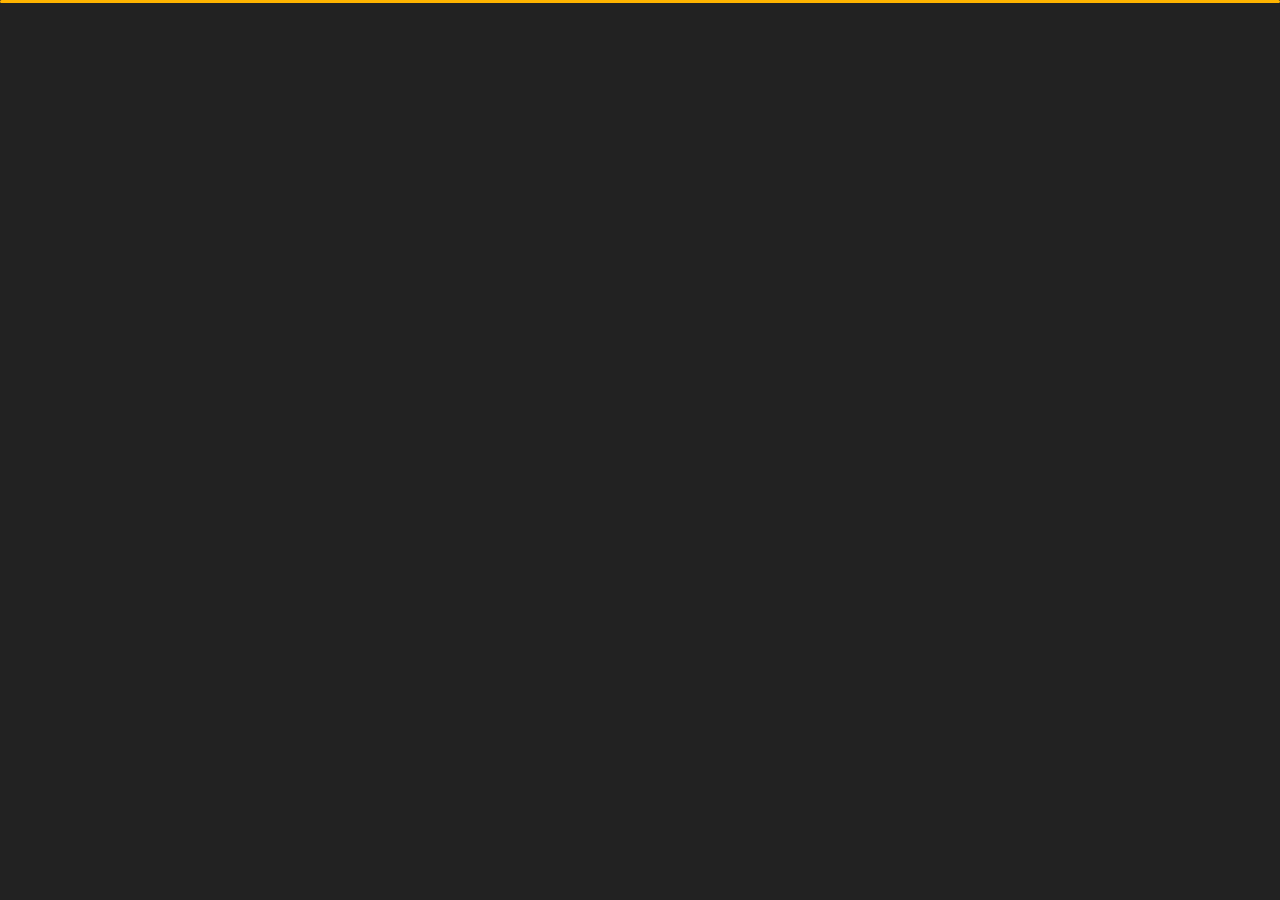
<file: index.html>
﻿<!DOCTYPE html>
<html lang="en">


<head>
    <meta charset="utf-8">
    <title> Personal Portfolio</title>
    <meta name="viewport" content="width=device-width, initial-scale=1">
    <link rel="shortcut icon" href="img/code.ico" type="image/x-icon" />
    <!-- Template Google Fonts -->
    <link href="https://fonts.googleapis.com/css?family=Poppins:400,400i,500,500i,600,600i,700,700i,800,800i,900,900i"
        rel="stylesheet">
    <link href="https://fonts.googleapis.com/css?family=Open+Sans:300,400,400i,600,600i,700" rel="stylesheet">

    <!-- Template CSS Files -->
    <link href="css/bootstrap.min.css" rel="stylesheet">
    <link href="css/preloader.min.css" rel="stylesheet">
    <link href="css/circle.css" rel="stylesheet">
    <link href="css/font-awesome.min.css" rel="stylesheet">
    <link href="css/fm.revealator.jquery.min.css" rel="stylesheet">
    <link href="css/style.css" rel="stylesheet">

    <!-- CSS Skin File -->
    <link href="css/skins/yellow.css" rel="stylesheet">

    <!-- Live Style Switcher - demo only -->
    <link rel="alternate stylesheet" type="text/css" title="blue" href="css/skins/blue.css" />
    <link rel="alternate stylesheet" type="text/css" title="green" href="css/skins/green.css" />
    <link rel="alternate stylesheet" type="text/css" title="yellow" href="css/skins/yellow.css" />
    <link rel="alternate stylesheet" type="text/css" title="blueviolet" href="css/skins/blueviolet.css" />
    <link rel="alternate stylesheet" type="text/css" title="goldenrod" href="css/skins/goldenrod.css" />
    <link rel="alternate stylesheet" type="text/css" title="magenta" href="css/skins/magenta.css" />
    <link rel="alternate stylesheet" type="text/css" title="orange" href="css/skins/orange.css" />
    <link rel="alternate stylesheet" type="text/css" title="purple" href="css/skins/purple.css" />
    <link rel="alternate stylesheet" type="text/css" title="red" href="css/skins/red.css" />
    <link rel="alternate stylesheet" type="text/css" title="yellowgreen" href="css/skins/yellowgreen.css" />
    <link rel="stylesheet" type="text/css" href="css/styleswitcher.css" />

    <!-- Modernizr JS File -->
    <script src="js/modernizr.custom.js"></script>
</head>

<body class="home">
    <!-- Live Style Switcher Starts - demo only -->
    <div id="switcher" class="">
        <div class="content-switcher">
            <h4>STYLE SWITCHER</h4>
            <ul>
                <li>
                    <a href="#" onclick="setActiveStyleSheet('purple');" title="purple" class="color"><img
                            src="img/styleswitcher/purple.png" alt="purple" /></a>
                </li>
                <li>
                    <a href="#" onclick="setActiveStyleSheet('red');" title="red" class="color"><img
                            src="img/styleswitcher/red.png" alt="red" /></a>
                </li>
                <li>
                    <a href="#" onclick="setActiveStyleSheet('blueviolet');" title="blueviolet" class="color"><img
                            src="img/styleswitcher/blueviolet.png" alt="blueviolet" /></a>
                </li>
                <li>
                    <a href="#" onclick="setActiveStyleSheet('blue');" title="blue" class="color"><img
                            src="img/styleswitcher/blue.png" alt="blue" /></a>
                </li>
                <li>
                    <a href="#" onclick="setActiveStyleSheet('goldenrod');" title="goldenrod" class="color"><img
                            src="img/styleswitcher/goldenrod.png" alt="goldenrod" /></a>
                </li>
                <li>
                    <a href="#" onclick="setActiveStyleSheet('magenta');" title="magenta" class="color"><img
                            src="img/styleswitcher/magenta.png" alt="magenta" /></a>
                </li>
                <li>
                    <a href="#" onclick="setActiveStyleSheet('yellowgreen');" title="yellowgreen" class="color"><img
                            src="img/styleswitcher/yellowgreen.png" alt="yellowgreen" /></a>
                </li>
                <li>
                    <a href="#" onclick="setActiveStyleSheet('orange');" title="orange" class="color"><img
                            src="img/styleswitcher/orange.png" alt="orange" /></a>
                </li>
                <li>
                    <a href="#" onclick="setActiveStyleSheet('green');" title="green" class="color"><img
                            src="img/styleswitcher/green.png" alt="green" /></a>
                </li>
                <li>
                    <a href="#" onclick="setActiveStyleSheet('yellow');" title="yellow" class="color"><img
                            src="img/styleswitcher/yellow.png" alt="yellow" /></a>
                </li>
            </ul>
            <div id="hideSwitcher">&times;</div>
        </div>
    </div>
    <div id="showSwitcher" class="styleSecondColor"><i class="fa fa-cog fa-spin"></i></div>
    <!-- Live Style Switcher Ends - demo only -->
    <!-- Header Starts -->
    <header class="header" id="navbar-collapse-toggle">
        <!-- Fixed Navigation Starts -->
        <ul class="icon-menu d-none d-lg-block revealator-slideup revealator-once revealator-delay1">
            <li class="icon-box active">
                <i class="fa fa-home"></i>
                <a href="index.html">
                    <h2>Home</h2>
                </a>
            </li>
            <li class="icon-box">
                <i class="fa fa-user"></i>
                <a href="about.html">
                    <h2>About</h2>
                </a>
            </li>
            <li class="icon-box">
                <i class="fa fa-briefcase"></i>
                <a href="portfolio.html">
                    <h2>Portfolio</h2>
                </a>
            </li>
            <li class="icon-box">
                <i class="fa fa-envelope-open"></i>
                <a href="contact.html">
                    <h2>Contact</h2>
                </a>
            </li>
            <li class="icon-box">
                <i class="fa fa-comments"></i>
                <a href="blog.html">
                    <h2>Blog</h2>
                </a>
            </li>
        </ul>
        <!-- Fixed Navigation Ends -->
        <!-- Mobile Menu Starts -->
        <nav role="navigation" class="d-block d-lg-none">
            <div id="menuToggle">
                <input type="checkbox" />
                <span></span>
                <span></span>
                <span></span>
                <ul class="list-unstyled" id="menu">
                    <li class="active"><a href="index.html"><i class="fa fa-home"></i><span>Home</span></a></li>
                    <li><a href="about.html"><i class="fa fa-user"></i><span>About</span></a></li>
                    <li><a href="portfolio.html"><i class="fa fa-folder-open"></i><span>Portfolio</span></a></li>
                    <li><a href="contact.html"><i class="fa fa-envelope-open"></i><span>Contact</span></a></li>
                    <li><a href="blog.html"><i class="fa fa-comments"></i><span>Blog</span></a></li>
                </ul>
            </div>
        </nav>
        <!-- Mobile Menu Ends -->
    </header>
    <!-- Header Ends -->
    <!-- Main Content Starts -->
    <section
        class="container-fluid main-container container-home p-0 revealator-slideup revealator-once revealator-delay1">
        <div class="color-block d-none d-lg-block"></div>
        <div class="row home-details-container align-items-center">
            <div class="col-lg-4 bg position-fixed d-none d-lg-block"></div>
            <div class="col-12 col-lg-8 offset-lg-4 home-details text-left text-sm-center text-lg-left">
                <div>
                    <img src="img/img-arif1.jpg" class="img-fluid main-img-mobile d-none d-sm-block d-lg-none"
                        alt="my picture" />
                    <h4 class="text-uppercase open-sans-font mb-0 d-block d-sm-none d-lg-block">Hello, I'm</h4>
                    <h1>MD. Ariful Islam</h1>
                    <h3 class="text-uppercase poppins-font">
                        <li>Front-end Web Developer</li>
                    </h3>
                    <p class="open-sans-font">Hey, I am Md. Ariful Islam from Bangladesh. I am a Front End developer &
                        computer programmer with building websites and web applications. I count myself as a hardworking
                        person. I love taking on challenges and love being part of the solution. Take a look at my work
                        or get in touch!</p>
                    <a href="https://drive.google.com/file/d/1NbfPc1HGDDqdcyTP_AMoSptcaeCKnF-N/view?usp=sharing"
                        target="_blank" class="btn btn-download">My Resume</a>
                </div>
            </div>
        </div>
    </section>
    <!-- Main Content Ends -->

    <!-- Template JS Files -->
    <script src="js/jquery-3.5.0.min.js"></script>
    <script src="js/styleswitcher.js"></script>
    <script src="js/preloader.min.js"></script>
    <script src="js/fm.revealator.jquery.min.js"></script>
    <script src="js/imagesloaded.pkgd.min.js"></script>
    <script src="js/masonry.pkgd.min.js"></script>
    <script src="js/classie.js"></script>
    <script src="js/cbpGridGallery.js"></script>
    <script src="js/jquery.hoverdir.js"></script>
    <script src="js/popper.min.js"></script>
    <script src="js/bootstrap.js"></script>
    <script src="js/custom.js"></script>

</body>

</html>
</file>
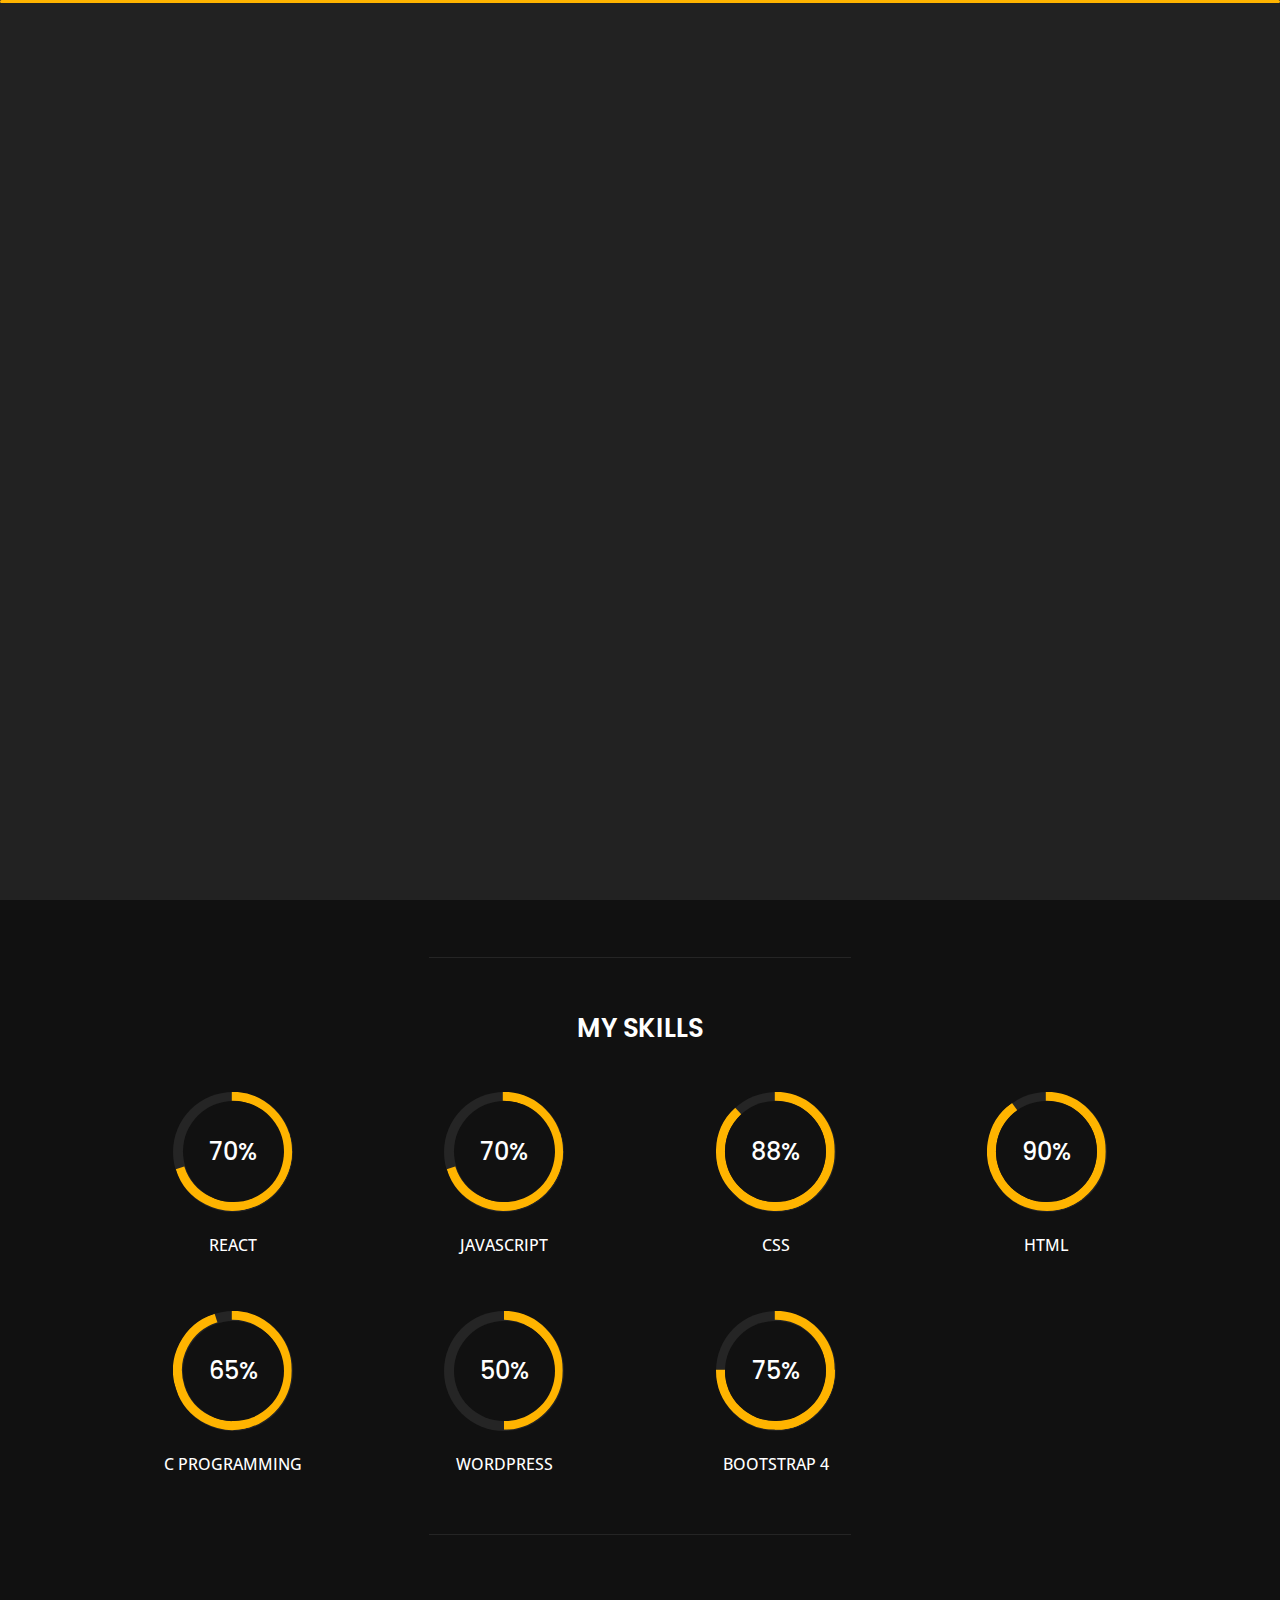
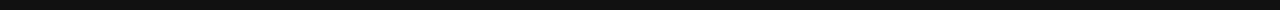
<file: about.html>
<!DOCTYPE html>
<html lang="en">


<head>
    <meta charset="utf-8">
    <title>About Personal Portfolio</title>
    <meta name="viewport" content="width=device-width, initial-scale=1">
    <link rel="shortcut icon" href="img/code.ico" type="image/x-icon" />
    <!-- Template Google Fonts -->
    <link href="https://fonts.googleapis.com/css?family=Poppins:400,400i,500,500i,600,600i,700,700i,800,800i,900,900i"
        rel="stylesheet">
    <link href="https://fonts.googleapis.com/css?family=Open+Sans:300,400,400i,600,600i,700" rel="stylesheet">

    <!-- Template CSS Files -->
    <link href="css/bootstrap.min.css" rel="stylesheet">
    <link href="css/preloader.min.css" rel="stylesheet">
    <link href="css/circle.css" rel="stylesheet">
    <link href="css/font-awesome.min.css" rel="stylesheet">
    <link href="css/fm.revealator.jquery.min.css" rel="stylesheet">
    <link href="css/style.css" rel="stylesheet">

    <!-- CSS Skin File -->
    <link href="css/skins/yellow.css" rel="stylesheet">

    <!-- Live Style Switcher - demo only -->
    <link rel="alternate stylesheet" type="text/css" title="blue" href="css/skins/blue.css" />
    <link rel="alternate stylesheet" type="text/css" title="green" href="css/skins/green.css" />
    <link rel="alternate stylesheet" type="text/css" title="yellow" href="css/skins/yellow.css" />
    <link rel="alternate stylesheet" type="text/css" title="blueviolet" href="css/skins/blueviolet.css" />
    <link rel="alternate stylesheet" type="text/css" title="goldenrod" href="css/skins/goldenrod.css" />
    <link rel="alternate stylesheet" type="text/css" title="magenta" href="css/skins/magenta.css" />
    <link rel="alternate stylesheet" type="text/css" title="orange" href="css/skins/orange.css" />
    <link rel="alternate stylesheet" type="text/css" title="purple" href="css/skins/purple.css" />
    <link rel="alternate stylesheet" type="text/css" title="red" href="css/skins/red.css" />
    <link rel="alternate stylesheet" type="text/css" title="yellowgreen" href="css/skins/yellowgreen.css" />
    <link rel="stylesheet" type="text/css" href="css/styleswitcher.css" />

    <!-- Modernizr JS File -->
    <script src="js/modernizr.custom.js"></script>
</head>

<body class="about">
    <!-- Live Style Switcher Starts - demo only -->
    <div id="switcher" class="">
        <div class="content-switcher">
            <h4>STYLE SWITCHER</h4>
            <ul>
                <li>
                    <a href="#" onclick="setActiveStyleSheet('purple');" title="purple" class="color"><img
                            src="img/styleswitcher/purple.png" alt="purple" /></a>
                </li>
                <li>
                    <a href="#" onclick="setActiveStyleSheet('red');" title="red" class="color"><img
                            src="img/styleswitcher/red.png" alt="red" /></a>
                </li>
                <li>
                    <a href="#" onclick="setActiveStyleSheet('blueviolet');" title="blueviolet" class="color"><img
                            src="img/styleswitcher/blueviolet.png" alt="blueviolet" /></a>
                </li>
                <li>
                    <a href="#" onclick="setActiveStyleSheet('blue');" title="blue" class="color"><img
                            src="img/styleswitcher/blue.png" alt="blue" /></a>
                </li>
                <li>
                    <a href="#" onclick="setActiveStyleSheet('goldenrod');" title="goldenrod" class="color"><img
                            src="img/styleswitcher/goldenrod.png" alt="goldenrod" /></a>
                </li>
                <li>
                    <a href="#" onclick="setActiveStyleSheet('magenta');" title="magenta" class="color"><img
                            src="img/styleswitcher/magenta.png" alt="magenta" /></a>
                </li>
                <li>
                    <a href="#" onclick="setActiveStyleSheet('yellowgreen');" title="yellowgreen" class="color"><img
                            src="img/styleswitcher/yellowgreen.png" alt="yellowgreen" /></a>
                </li>
                <li>
                    <a href="#" onclick="setActiveStyleSheet('orange');" title="orange" class="color"><img
                            src="img/styleswitcher/orange.png" alt="orange" /></a>
                </li>
                <li>
                    <a href="#" onclick="setActiveStyleSheet('green');" title="green" class="color"><img
                            src="img/styleswitcher/green.png" alt="green" /></a>
                </li>
                <li>
                    <a href="#" onclick="setActiveStyleSheet('yellow');" title="yellow" class="color"><img
                            src="img/styleswitcher/yellow.png" alt="yellow" /></a>
                </li>
            </ul>

            <div id="hideSwitcher">&times;</div>
        </div>

    </div>
    <div id="showSwitcher" class="styleSecondColor"><i class="fa fa-cog fa-spin"></i></div>
    <!-- Live Style Switcher Ends - demo only -->
    <!-- Header Starts -->
    <header class="header" id="navbar-collapse-toggle">
        <!-- Fixed Navigation Starts -->
        <ul class="icon-menu d-none d-lg-block revealator-slideup revealator-once revealator-delay1">
            <li class="icon-box">
                <i class="fa fa-home"></i>
                <a href="index.html">
                    <h2>Home</h2>
                </a>
            </li>
            <li class="icon-box active">
                <i class="fa fa-user"></i>
                <a href="about.html">
                    <h2>About</h2>
                </a>
            </li>
            <li class="icon-box">
                <i class="fa fa-briefcase"></i>
                <a href="portfolio.html">
                    <h2>Portfolio</h2>
                </a>
            </li>
            <li class="icon-box">
                <i class="fa fa-envelope-open"></i>
                <a href="contact.html">
                    <h2>Contact</h2>
                </a>
            </li>
            <li class="icon-box">
                <i class="fa fa-comments"></i>
                <a href="blog.html">
                    <h2>Blog</h2>
                </a>
            </li>
        </ul>
        <!-- Fixed Navigation Ends -->
        <!-- Mobile Menu Starts -->
        <nav role="navigation" class="d-block d-lg-none">
            <div id="menuToggle">
                <input type="checkbox" />
                <span></span>
                <span></span>
                <span></span>
                <ul class="list-unstyled" id="menu">
                    <li><a href="index.html"><i class="fa fa-home"></i><span>Home</span></a></li>
                    <li class="active"><a href="about.html"><i class="fa fa-user"></i><span>About</span></a></li>
                    <li><a href="portfolio.html"><i class="fa fa-folder-open"></i><span>Portfolio</span></a></li>
                    <li><a href="contact.html"><i class="fa fa-envelope-open"></i><span>Contact</span></a></li>
                    <li><a href="blog.html"><i class="fa fa-comments"></i><span>Blog</span></a></li>
                </ul>
            </div>
        </nav>
        <!-- Mobile Menu Ends -->
    </header>
    <!-- Header Ends -->
    <!-- Page Title Starts -->
    <section class="title-section text-left text-sm-center revealator-slideup revealator-once revealator-delay1">
        <h1>ABOUT <span>ME</span></h1>
        <span class="title-bg">Resume</span>
    </section>
    <!-- Page Title Ends -->
    <!-- Main Content Starts -->
    <section class="main-content revealator-slideup revealator-once revealator-delay1">
        <div class="container">
            <div class="row">
                <!-- Personal Info Starts -->
                <div class="col-12 col-lg-5 col-xl-6">
                    <div class="row">
                        <div class="col-12">
                            <img src="img/img-arif1.jpg" class="img-fluid about-img center" alt="Photo">
                        </div>
                        <div class="col-12 about-text">
                            <h4>I'm <span>Ariful Islam</span> </h4>
                            <p>Hey, I am Md. Ariful Islam from Bangladesh. I am a Front End developer & computer
                                programmer with building websites and web applications. I count myself as a hardworking
                                person. I love taking on challenges and love being part of the solution. Take a look at
                                my work or get in touch!
                            </p>
                        </div>
                        <div class="col-12 mt-3">
                            <a href="https://drive.google.com/file/d/1NbfPc1HGDDqdcyTP_AMoSptcaeCKnF-N/view?usp=sharing"
                                target="_blank" class="btn btn-download">Download Resume</a>
                        </div>
                    </div>
                </div>



                <!-- Personal Info Ends -->
                <!-- Boxes Starts -->
                <div class="col-12 col-lg-7 col-xl-6 mt-5 mt-lg-0">
                    <div class="skill-section">
                        <h1>My Skills</h1>
                    </div>
                    <div class="row">
                        <div class="col-12 skill-content">
                            <h4>Comfortable:</h4>
                            <button>Javascript</button>
                            <button>React</button>
                            <button>ES6</button>
                            <button>React Bootstrap</button>
                            <button>Bootstrap4</button>
                            <button>C</button>
                            <button>HTML</button>
                            <button>CSS</button>
                        </div>
                        <div class="col-12 skill-content">
                            <h4>Familiar:</h4>
                            <button>Node.js</button>
                            <button>Express.js</button>
                            <button>Vue</button>
                            <button>Rest API</button>
                            <button>Wordpress</button>
                            <button>Python</button>
                            <button>MongoDB</button>
                        </div>
                        <div class="col-12 skill-content">
                            <h4>Tools:</h4>
                            <button>Git</button>
                            <button>Chrome Dev Tools</button>
                            <button>VS Code</button>
                            <button>NPM</button>
                            <button>Sublime Text</button>
                            <button>Firebase</button>
                        </div>
                    </div>
                </div>
                <!-- Boxes Ends -->
            </div>






            <hr class="separator">
            <!-- Skills Starts -->
            <div class="row">
                <div class="col-12">
                    <h3
                        class="text-uppercase pb-4 pb-sm-5 mb-3 mb-sm-0 text-left text-sm-center custom-title ft-wt-600">
                        My Skills</h3>
                </div>
                <div class="col-6 col-md-3 mb-3 mb-sm-5">
                    <div class="c100 p70">
                        <span>70%</span>
                        <div class="slice">
                            <div class="bar"></div>
                            <div class="fill"></div>
                        </div>
                    </div>
                    <h6 class="text-uppercase open-sans-font text-center mt-2 mt-sm-4">React</h6>
                </div>
                <div class="col-6 col-md-3 mb-3 mb-sm-5">
                    <div class="c100 p70">
                        <span>70%</span>
                        <div class="slice">
                            <div class="bar"></div>
                            <div class="fill"></div>
                        </div>
                    </div>
                    <h6 class="text-uppercase open-sans-font text-center mt-2 mt-sm-4">javascript</h6>
                </div>
                <div class="col-6 col-md-3 mb-3 mb-sm-5">
                    <div class="c100 p88">
                        <span>88%</span>
                        <div class="slice">
                            <div class="bar"></div>
                            <div class="fill"></div>
                        </div>
                    </div>
                    <h6 class="text-uppercase open-sans-font text-center mt-2 mt-sm-4">CSS</h6>
                </div>
                <div class="col-6 col-md-3 mb-3 mb-sm-5">
                    <div class="c100 p90">
                        <span>90%</span>
                        <div class="slice">
                            <div class="bar"></div>
                            <div class="fill"></div>
                        </div>
                    </div>
                    <h6 class="text-uppercase open-sans-font text-center mt-2 mt-sm-4">HTML</h6>
                </div>
                <div class="col-6 col-md-3 mb-3 mb-sm-5">
                    <div class="c100 p95">
                        <span>65%</span>
                        <div class="slice">
                            <div class="bar"></div>
                            <div class="fill"></div>
                        </div>
                    </div>
                    <h6 class="text-uppercase open-sans-font text-center mt-2 mt-sm-4">C Programming</h6>
                </div>
                <div class="col-6 col-md-3 mb-3 mb-sm-5">
                    <div class="c100 p50">
                        <span>50%</span>
                        <div class="slice">
                            <div class="bar"></div>
                            <div class="fill"></div>
                        </div>
                    </div>
                    <h6 class="text-uppercase open-sans-font text-center mt-2 mt-sm-4">Wordpress</h6>
                </div>

                <div class="col-6 col-md-3 mb-3 mb-sm-5">
                    <div class="c100 p75">
                        <span>75%</span>
                        <div class="slice">
                            <div class="bar"></div>
                            <div class="fill"></div>
                        </div>
                    </div>
                    <h6 class="text-uppercase open-sans-font text-center mt-2 mt-sm-4">Bootstrap 4</h6>
                </div>
            </div>
            <!-- Skills Ends -->
            <hr class="separator mt-1">
        </div>
    </section>
    <!-- Main Content Ends -->

    <!-- Template JS Files -->
    <script src="js/jquery-3.5.0.min.js"></script>
    <script src="js/styleswitcher.js"></script>
    <script src="js/preloader.min.js"></script>
    <script src="js/fm.revealator.jquery.min.js"></script>
    <script src="js/imagesloaded.pkgd.min.js"></script>
    <script src="js/masonry.pkgd.min.js"></script>
    <script src="js/classie.js"></script>
    <script src="js/cbpGridGallery.js"></script>
    <script src="js/jquery.hoverdir.js"></script>
    <script src="js/popper.min.js"></script>
    <script src="js/bootstrap.js"></script>
    <script src="js/custom.js"></script>

</body>


</html>
</file>
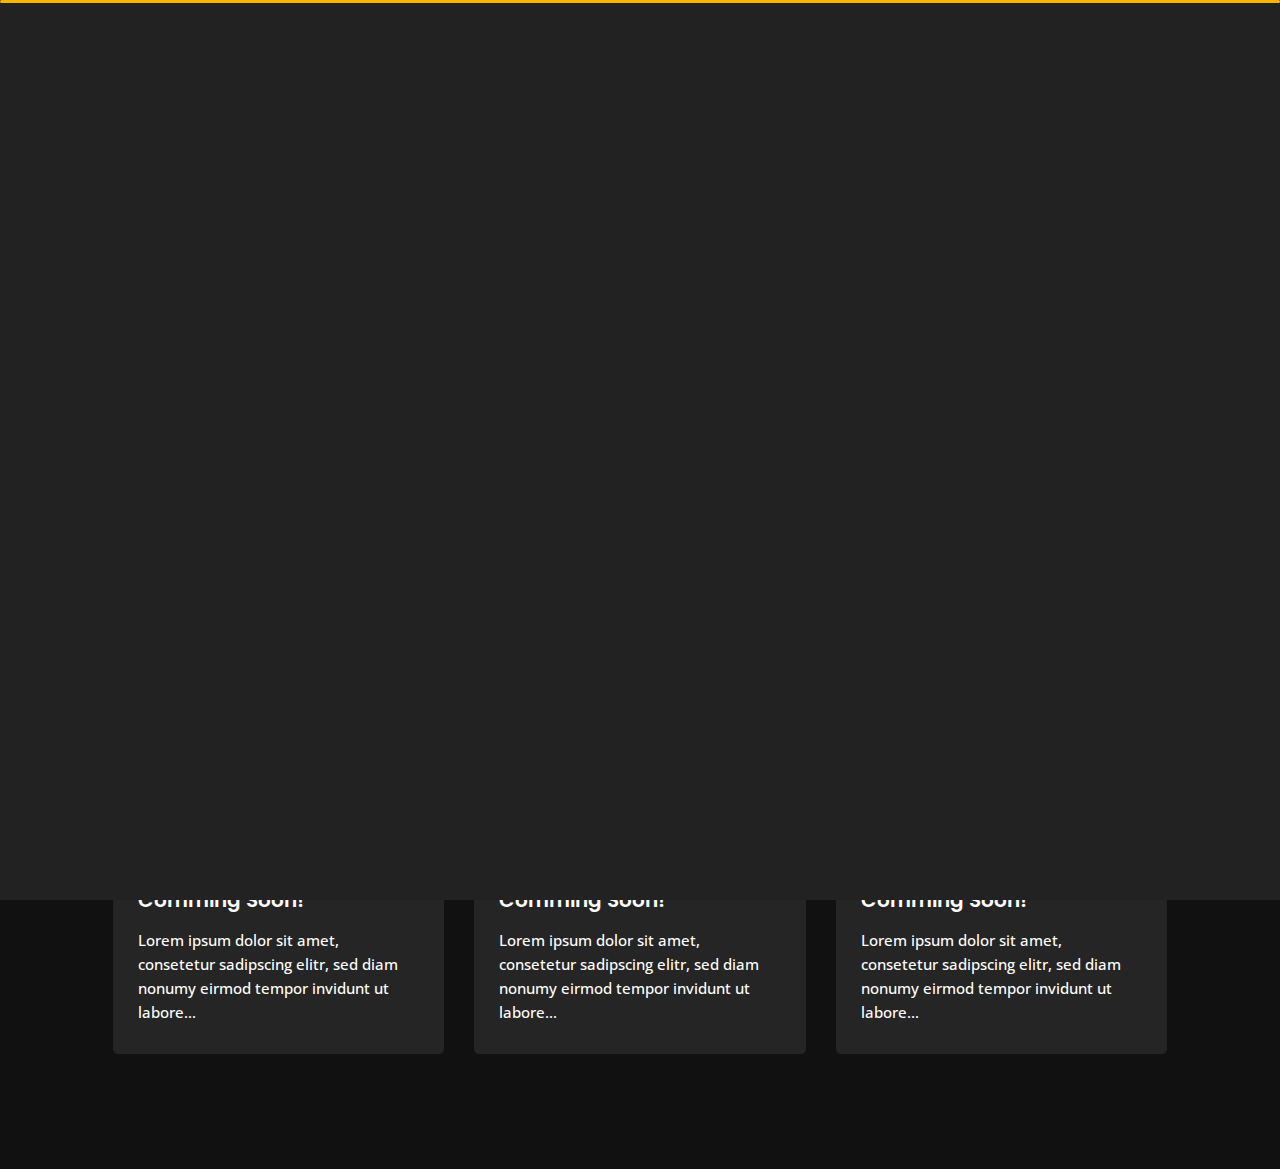
<file: blog.html>
﻿<!DOCTYPE html>
<html lang="en">


<head>
    <meta charset="utf-8">
    <title>Blog - Personal Portfolio</title>
    <meta name="viewport" content="width=device-width, initial-scale=1">
    <link rel="shortcut icon" href="img/code.ico" type="image/x-icon" />
    <!-- Template Google Fonts -->
    <link href="https://fonts.googleapis.com/css?family=Poppins:400,400i,500,500i,600,600i,700,700i,800,800i,900,900i"
        rel="stylesheet">
    <link href="https://fonts.googleapis.com/css?family=Open+Sans:300,400,400i,600,600i,700" rel="stylesheet">

    <!-- Template CSS Files -->
    <link href="css/bootstrap.min.css" rel="stylesheet">
    <link href="css/preloader.min.css" rel="stylesheet">
    <link href="css/circle.css" rel="stylesheet">
    <link href="css/font-awesome.min.css" rel="stylesheet">
    <link href="css/fm.revealator.jquery.min.css" rel="stylesheet">
    <link href="css/style.css" rel="stylesheet">

    <!-- CSS Skin File -->
    <link href="css/skins/yellow.css" rel="stylesheet">

    <!-- Live Style Switcher - demo only -->
    <link rel="alternate stylesheet" type="text/css" title="blue" href="css/skins/blue.css" />
    <link rel="alternate stylesheet" type="text/css" title="green" href="css/skins/green.css" />
    <link rel="alternate stylesheet" type="text/css" title="yellow" href="css/skins/yellow.css" />
    <link rel="alternate stylesheet" type="text/css" title="blueviolet" href="css/skins/blueviolet.css" />
    <link rel="alternate stylesheet" type="text/css" title="goldenrod" href="css/skins/goldenrod.css" />
    <link rel="alternate stylesheet" type="text/css" title="magenta" href="css/skins/magenta.css" />
    <link rel="alternate stylesheet" type="text/css" title="orange" href="css/skins/orange.css" />
    <link rel="alternate stylesheet" type="text/css" title="purple" href="css/skins/purple.css" />
    <link rel="alternate stylesheet" type="text/css" title="red" href="css/skins/red.css" />
    <link rel="alternate stylesheet" type="text/css" title="yellowgreen" href="css/skins/yellowgreen.css" />
    <link rel="stylesheet" type="text/css" href="css/styleswitcher.css" />

    <!-- Modernizr JS File -->
    <script src="js/modernizr.custom.js"></script>
</head>

<body class="blog">
    <!-- Live Style Switcher Starts - demo only -->
    <div id="switcher" class="">
        <div class="content-switcher">
            <h4>STYLE SWITCHER</h4>
            <ul>
                <li>
                    <a href="#" onclick="setActiveStyleSheet('purple');" title="purple" class="color"><img
                            src="img/styleswitcher/purple.png" alt="purple" /></a>
                </li>
                <li>
                    <a href="#" onclick="setActiveStyleSheet('red');" title="red" class="color"><img
                            src="img/styleswitcher/red.png" alt="red" /></a>
                </li>
                <li>
                    <a href="#" onclick="setActiveStyleSheet('blueviolet');" title="blueviolet" class="color"><img
                            src="img/styleswitcher/blueviolet.png" alt="blueviolet" /></a>
                </li>
                <li>
                    <a href="#" onclick="setActiveStyleSheet('blue');" title="blue" class="color"><img
                            src="img/styleswitcher/blue.png" alt="blue" /></a>
                </li>
                <li>
                    <a href="#" onclick="setActiveStyleSheet('goldenrod');" title="goldenrod" class="color"><img
                            src="img/styleswitcher/goldenrod.png" alt="goldenrod" /></a>
                </li>
                <li>
                    <a href="#" onclick="setActiveStyleSheet('magenta');" title="magenta" class="color"><img
                            src="img/styleswitcher/magenta.png" alt="magenta" /></a>
                </li>
                <li>
                    <a href="#" onclick="setActiveStyleSheet('yellowgreen');" title="yellowgreen" class="color"><img
                            src="img/styleswitcher/yellowgreen.png" alt="yellowgreen" /></a>
                </li>
                <li>
                    <a href="#" onclick="setActiveStyleSheet('orange');" title="orange" class="color"><img
                            src="img/styleswitcher/orange.png" alt="orange" /></a>
                </li>
                <li>
                    <a href="#" onclick="setActiveStyleSheet('green');" title="green" class="color"><img
                            src="img/styleswitcher/green.png" alt="green" /></a>
                </li>
                <li>
                    <a href="#" onclick="setActiveStyleSheet('yellow');" title="yellow" class="color"><img
                            src="img/styleswitcher/yellow.png" alt="yellow" /></a>
                </li>
            </ul>

            <div id="hideSwitcher">&times;</div>
        </div>
    </div>
    <div id="showSwitcher" class="styleSecondColor"><i class="fa fa-cog fa-spin"></i></div>
    <!-- Live Style Switcher Ends - demo only -->
    <!-- Header Starts -->
    <header class="header" id="navbar-collapse-toggle">
        <!-- Fixed Navigation Starts -->
        <ul class="icon-menu d-none d-lg-block revealator-slideup revealator-once revealator-delay1">
            <li class="icon-box">
                <i class="fa fa-home"></i>
                <a href="index.html">
                    <h2>Home</h2>
                </a>
            </li>
            <li class="icon-box">
                <i class="fa fa-user"></i>
                <a href="about.html">
                    <h2>About</h2>
                </a>
            </li>
            <li class="icon-box">
                <i class="fa fa-briefcase"></i>
                <a href="portfolio.html">
                    <h2>Portfolio</h2>
                </a>
            </li>
            <li class="icon-box">
                <i class="fa fa-envelope-open"></i>
                <a href="contact.html">
                    <h2>Contact</h2>
                </a>
            </li>
            <li class="icon-box active">
                <i class="fa fa-comments"></i>
                <a href="blog.html">
                    <h2>Blog</h2>
                </a>
            </li>
        </ul>
        <!-- Fixed Navigation Ends -->
        <!-- Mobile Menu Starts -->
        <nav role="navigation" class="d-block d-lg-none">
            <div id="menuToggle">
                <input type="checkbox" />
                <span></span>
                <span></span>
                <span></span>
                <ul class="list-unstyled" id="menu">
                    <li><a href="index.html"><i class="fa fa-home"></i><span>Home</span></a></li>
                    <li><a href="about.html"><i class="fa fa-user"></i><span>About</span></a></li>
                    <li><a href="portfolio.html"><i class="fa fa-folder-open"></i><span>Portfolio</span></a></li>
                    <li><a href="contact.html"><i class="fa fa-envelope-open"></i><span>Contact</span></a></li>
                    <li class="active"><a href="blog.html"><i class="fa fa-comments"></i><span>Blog</span></a></li>
                </ul>
            </div>
        </nav>
        <!-- Mobile Menu Ends -->
    </header>
    <!-- Header Ends -->
    <!-- Page Title Starts -->
    <section class="title-section text-left text-sm-center revealator-slideup revealator-once revealator-delay1">
        <h1>my <span>blog</span></h1>
        <span class="title-bg">posts</span>
    </section>
    <!-- Page Title Ends -->
    <!-- Main Content Starts -->
    <section class="main-content revealator-slideup revealator-once revealator-delay1">
        <div class="container">
            <!-- Articles Starts -->
            <div class="row">
                <!-- Article Starts -->
                <div class="col-12 col-md-6 col-lg-6 col-xl-4 mb-30">
                    <article class="post-container">
                        <div class="post-thumb">
                            <a href="#" class="d-block position-relative overflow-hidden">
                                <img src="img/blog/blog-post-1.jpg" class="img-fluid" alt="Blog Post">
                            </a>
                        </div>
                        <div class="post-content">
                            <div class="entry-header">
                                <h3><a href="#">Comming Soon!</a></h3>
                            </div>
                            <div class="entry-content open-sans-font">
                                <p>Lorem ipsum dolor sit amet, consetetur sadipscing elitr, sed diam nonumy eirmod
                                    tempor invidunt ut labore...
                                </p>
                            </div>
                        </div>
                    </article>
                </div>
                <!-- Article Ends -->
                <!-- Article Starts -->
                <div class="col-12 col-md-6 col-lg-6 col-xl-4 mb-30">
                    <article class="post-container">
                        <div class="post-thumb">
                            <a href="#" class="d-block position-relative overflow-hidden">
                                <img src="img/blog/blog-post-2.jpg" class="img-fluid" alt="">
                            </a>
                        </div>
                        <div class="post-content">
                            <div class="entry-header">
                                <h3><a href="#">Comming Soon!</a></h3>
                            </div>
                            <div class="entry-content open-sans-font">
                                <p>Lorem ipsum dolor sit amet, consetetur sadipscing elitr, sed diam nonumy eirmod
                                    tempor invidunt ut labore...
                                </p>
                            </div>
                        </div>
                    </article>
                </div>
                <!-- Article Ends -->
                <!-- Article Starts -->
                <div class="col-12 col-md-6 col-lg-6 col-xl-4 mb-30">
                    <article class="post-container">
                        <div class="post-thumb">
                            <a href="#" class="d-block position-relative overflow-hidden">
                                <img src="img/blog/blog-post-3.jpg" class="img-fluid" alt="">
                            </a>
                        </div>
                        <div class="post-content">
                            <div class="entry-header">
                                <h3><a href="#">Comming Soon!</a></h3>
                            </div>
                            <div class="entry-content open-sans-font">
                                <p>Lorem ipsum dolor sit amet, consetetur sadipscing elitr, sed diam nonumy eirmod
                                    tempor invidunt ut labore...
                                </p>
                            </div>
                        </div>
                    </article>
                </div>
                <!-- Article Ends -->
                <!-- Article Starts -->
                <div class="col-12 col-md-6 col-lg-6 col-xl-4 mb-30">
                    <article class="post-container">
                        <div class="post-thumb">
                            <a href="#" class="d-block position-relative overflow-hidden">
                                <img src="img/blog/blog-post-4.jpg" class="img-fluid" alt="">
                            </a>
                        </div>
                        <div class="post-content">
                            <div class="entry-header">
                                <h3><a href="#">Comming Soon!</a></h3>
                            </div>
                            <div class="entry-content open-sans-font">
                                <p>Lorem ipsum dolor sit amet, consetetur sadipscing elitr, sed diam nonumy eirmod
                                    tempor invidunt ut labore...
                                </p>
                            </div>
                        </div>
                    </article>
                </div>
                <!-- Article Ends -->
                <!-- Article Starts -->
                <div class="col-12 col-md-6 col-lg-6 col-xl-4 mb-30">
                    <article class="post-container">
                        <div class="post-thumb">
                            <a href="#" class="d-block position-relative overflow-hidden">
                                <img src="img/blog/blog-post-5.jpg" class="img-fluid" alt="">
                            </a>
                        </div>
                        <div class="post-content">
                            <div class="entry-header">
                                <h3><a href="#">Comming Soon!</a></h3>
                            </div>
                            <div class="entry-content open-sans-font">
                                <p>Lorem ipsum dolor sit amet, consetetur sadipscing elitr, sed diam nonumy eirmod
                                    tempor invidunt ut labore...
                                </p>
                            </div>
                        </div>
                    </article>
                </div>
                <!-- Article Ends -->
                <!-- Article Starts -->
                <div class="col-12 col-md-6 col-lg-6 col-xl-4 mb-30">
                    <article class="post-container">
                        <div class="post-thumb">
                            <a href="#" class="d-block position-relative overflow-hidden">
                                <img src="img/blog/blog-post-6.jpg" class="img-fluid" alt="">
                            </a>
                        </div>
                        <div class="post-content">
                            <div class="entry-header">
                                <h3><a href="#">Comming Soon!</a></h3>
                            </div>
                            <div class="entry-content open-sans-font">
                                <p>Lorem ipsum dolor sit amet, consetetur sadipscing elitr, sed diam nonumy eirmod
                                    tempor invidunt ut labore...
                                </p>
                            </div>
                        </div>
                    </article>
                </div>
                <!-- Article Ends -->
            </div>
            <!-- Articles Ends -->
        </div>

    </section>

    <!-- Template JS Files -->
    <script src="js/jquery-3.5.0.min.js"></script>
    <script src="js/styleswitcher.js"></script>
    <script src="js/preloader.min.js"></script>
    <script src="js/fm.revealator.jquery.min.js"></script>
    <script src="js/imagesloaded.pkgd.min.js"></script>
    <script src="js/masonry.pkgd.min.js"></script>
    <script src="js/classie.js"></script>
    <script src="js/cbpGridGallery.js"></script>
    <script src="js/jquery.hoverdir.js"></script>
    <script src="js/popper.min.js"></script>
    <script src="js/bootstrap.js"></script>
    <script src="js/custom.js"></script>

</body>


</html>
</file>
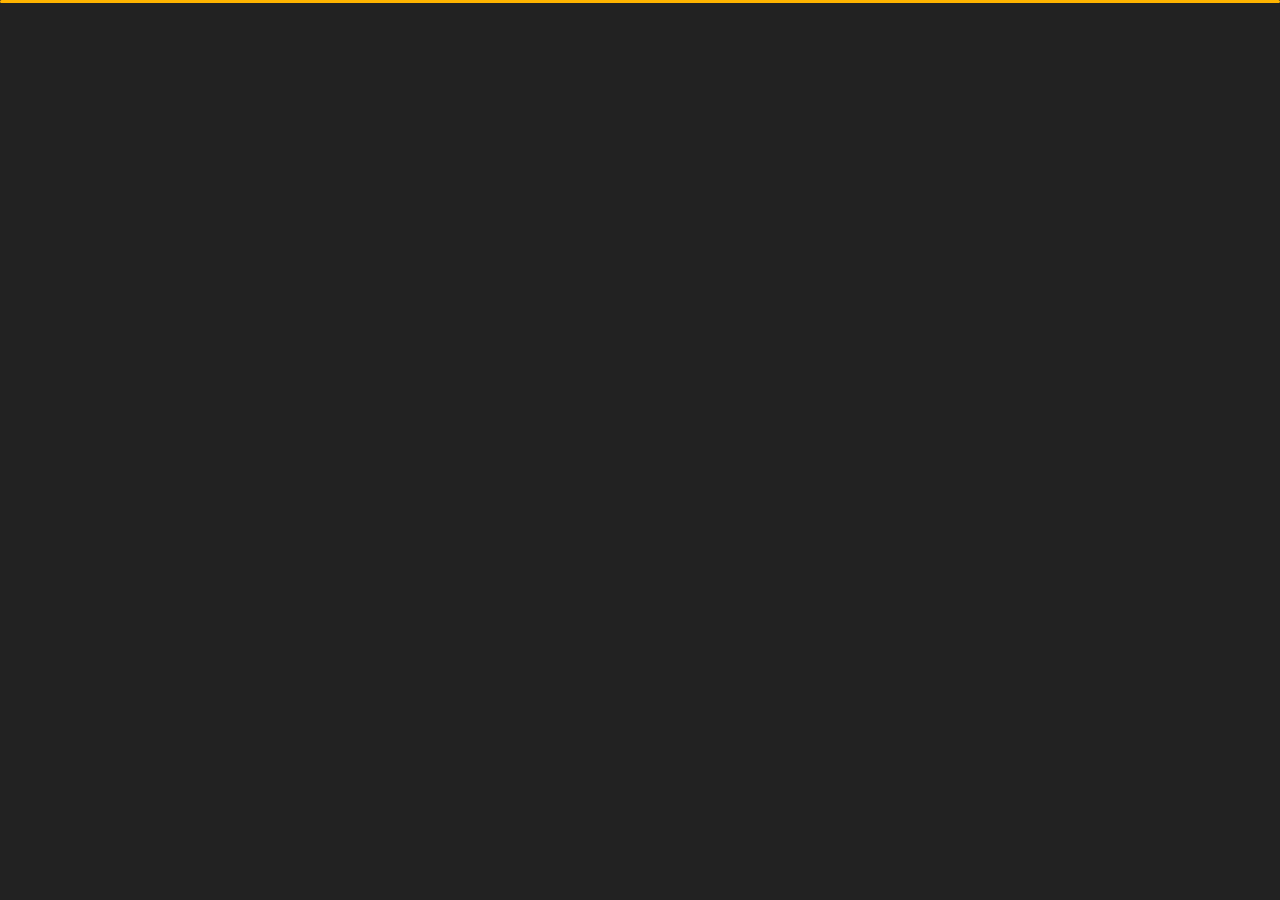
<file: contact.html>
<!DOCTYPE html>
<html lang="en">


<head>
    <meta charset="utf-8">
    <title>Contact - Personal Portfolio</title>
    <meta name="viewport" content="width=device-width, initial-scale=1">
    <link rel="shortcut icon" href="img/code.ico" type="image/x-icon" />
    <!-- Template Google Fonts -->
    <link href="https://fonts.googleapis.com/css?family=Poppins:400,400i,500,500i,600,600i,700,700i,800,800i,900,900i"
        rel="stylesheet">
    <link href="https://fonts.googleapis.com/css?family=Open+Sans:300,400,400i,600,600i,700" rel="stylesheet">

    <!-- Template CSS Files -->
    <link href="css/bootstrap.min.css" rel="stylesheet">
    <link href="css/preloader.min.css" rel="stylesheet">
    <link href="css/circle.css" rel="stylesheet">
    <link href="css/font-awesome.min.css" rel="stylesheet">
    <link href="css/fm.revealator.jquery.min.css" rel="stylesheet">
    <link href="css/style.css" rel="stylesheet">

    <!-- CSS Skin File -->
    <link href="css/skins/yellow.css" rel="stylesheet">

    <!-- Live Style Switcher - demo only -->
    <link rel="alternate stylesheet" type="text/css" title="blue" href="css/skins/blue.css" />
    <link rel="alternate stylesheet" type="text/css" title="green" href="css/skins/green.css" />
    <link rel="alternate stylesheet" type="text/css" title="yellow" href="css/skins/yellow.css" />
    <link rel="alternate stylesheet" type="text/css" title="blueviolet" href="css/skins/blueviolet.css" />
    <link rel="alternate stylesheet" type="text/css" title="goldenrod" href="css/skins/goldenrod.css" />
    <link rel="alternate stylesheet" type="text/css" title="magenta" href="css/skins/magenta.css" />
    <link rel="alternate stylesheet" type="text/css" title="orange" href="css/skins/orange.css" />
    <link rel="alternate stylesheet" type="text/css" title="purple" href="css/skins/purple.css" />
    <link rel="alternate stylesheet" type="text/css" title="red" href="css/skins/red.css" />
    <link rel="alternate stylesheet" type="text/css" title="yellowgreen" href="css/skins/yellowgreen.css" />
    <link rel="stylesheet" type="text/css" href="css/styleswitcher.css" />

    <!-- Modernizr JS File -->
    <script src="js/modernizr.custom.js"></script>
</head>

<body class="contact">
    <!-- Live Style Switcher Starts - demo only -->
    <div id="switcher" class="">
        <div class="content-switcher">
            <h4>STYLE SWITCHER</h4>
            <ul>
                <li>
                    <a href="#" onclick="setActiveStyleSheet('purple');" title="purple" class="color"><img
                            src="img/styleswitcher/purple.png" alt="purple" /></a>
                </li>
                <li>
                    <a href="#" onclick="setActiveStyleSheet('red');" title="red" class="color"><img
                            src="img/styleswitcher/red.png" alt="red" /></a>
                </li>
                <li>
                    <a href="#" onclick="setActiveStyleSheet('blueviolet');" title="blueviolet" class="color"><img
                            src="img/styleswitcher/blueviolet.png" alt="blueviolet" /></a>
                </li>
                <li>
                    <a href="#" onclick="setActiveStyleSheet('blue');" title="blue" class="color"><img
                            src="img/styleswitcher/blue.png" alt="blue" /></a>
                </li>
                <li>
                    <a href="#" onclick="setActiveStyleSheet('goldenrod');" title="goldenrod" class="color"><img
                            src="img/styleswitcher/goldenrod.png" alt="goldenrod" /></a>
                </li>
                <li>
                    <a href="#" onclick="setActiveStyleSheet('magenta');" title="magenta" class="color"><img
                            src="img/styleswitcher/magenta.png" alt="magenta" /></a>
                </li>
                <li>
                    <a href="#" onclick="setActiveStyleSheet('yellowgreen');" title="yellowgreen" class="color"><img
                            src="img/styleswitcher/yellowgreen.png" alt="yellowgreen" /></a>
                </li>
                <li>
                    <a href="#" onclick="setActiveStyleSheet('orange');" title="orange" class="color"><img
                            src="img/styleswitcher/orange.png" alt="orange" /></a>
                </li>
                <li>
                    <a href="#" onclick="setActiveStyleSheet('green');" title="green" class="color"><img
                            src="img/styleswitcher/green.png" alt="green" /></a>
                </li>
                <li>
                    <a href="#" onclick="setActiveStyleSheet('yellow');" title="yellow" class="color"><img
                            src="img/styleswitcher/yellow.png" alt="yellow" /></a>
                </li>
            </ul>

            <div id="hideSwitcher">&times;</div>
        </div>
    </div>
    <div id="showSwitcher" class="styleSecondColor"><i class="fa fa-cog fa-spin"></i></div>
    <!-- Live Style Switcher Ends - demo only -->
    <!-- Header Starts -->
    <header class="header" id="navbar-collapse-toggle">
        <!-- Fixed Navigation Starts -->
        <ul class="icon-menu d-none d-lg-block revealator-slideup revealator-once revealator-delay1">
            <li class="icon-box">
                <i class="fa fa-home"></i>
                <a href="index.html">
                    <h2>Home</h2>
                </a>
            </li>
            <li class="icon-box">
                <i class="fa fa-user"></i>
                <a href="about.html">
                    <h2>About</h2>
                </a>
            </li>
            <li class="icon-box">
                <i class="fa fa-briefcase"></i>
                <a href="portfolio.html">
                    <h2>Portfolio</h2>
                </a>
            </li>
            <li class="icon-box active">
                <i class="fa fa-envelope-open"></i>
                <a href="contact.html">
                    <h2>Contact</h2>
                </a>
            </li>
            <li class="icon-box">
                <i class="fa fa-comments"></i>
                <a href="blog.html">
                    <h2>Blog</h2>
                </a>
            </li>
        </ul>
        <!-- Fixed Navigation Ends -->
        <!-- Mobile Menu Starts -->
        <nav role="navigation" class="d-block d-lg-none">
            <div id="menuToggle">
                <input type="checkbox" />
                <span></span>
                <span></span>
                <span></span>
                <ul class="list-unstyled" id="menu">
                    <li><a href="index.html"><i class="fa fa-home"></i><span>Home</span></a></li>
                    <li><a href="about.html"><i class="fa fa-user"></i><span>About</span></a></li>
                    <li><a href="portfolio.html"><i class="fa fa-folder-open"></i><span>Portfolio</span></a></li>
                    <li class="active"><a href="contact.html"><i
                                class="fa fa-envelope-open"></i><span>Contact</span></a></li>
                    <li><a href="blog.html"><i class="fa fa-comments"></i><span>Blog</span></a></li>
                </ul>
            </div>
        </nav>
        <!-- Mobile Menu Ends -->
    </header>
    <!-- Header Ends -->
    <!-- Page Title Starts -->
    <section class="title-section text-left text-sm-center revealator-slideup revealator-once revealator-delay1">
        <h1>get in <span>touch</span></h1>
        <span class="title-bg">contact</span>
    </section>
    <!-- Page Title Ends -->
    <!-- Main Content Starts -->
    <section class="main-content revealator-slideup revealator-once revealator-delay1">
        <div class="container">
            <div class="row">
                <!-- Left Side Starts -->
                <div class="col-12 col-lg-4">
                    <h3 class="text-uppercase custom-title mb-0 ft-wt-600 pb-3">Don't be shy !</h3>
                    <p class="open-sans-font mb-3">Feel free to get in touch with me. I am always open to discussing new
                        projects, creative ideas or opportunities to be part of your visions.</p>
                    <p class="open-sans-font custom-span-contact position-relative">
                        <i class="fa fa-envelope-open position-absolute"></i>
                        <span class="d-block">mail me</span>arifulislamwasim@gmail.com
                    </p>
                    <p class="open-sans-font custom-span-contact position-relative">
                        <i class="fa fa-phone-square position-absolute"></i>
                        <span class="d-block">call me</span>+880 1515601413
                    </p>
                    <ul class="social list-unstyled pt-1 mb-5">
                        <li class="linkedin"><a title="Linkedin" target="_blank"
                                href="https://www.linkedin.com/in/md-ariful-islam-2020/"><i
                                    class="fa fa-linkedin"></i></a>
                        </li>

                        <li class="twitter"><a title="Twitter" target="_blank" href="https://twitter.com/ArifulWasim"><i
                                    class="fa fa-twitter"></i></a>
                        </li>

                        <li class="github"><a title="Github" target="_blank" href="https://github.com/programmerarif"><i
                                    class="fa fa-github"></i></a>
                        </li>

                        <li class="facebook"><a title="Facebook" target="_blank"
                                href="https://www.facebook.com/ariful.9820/"><i class="fa fa-facebook"></i></a>
                        </li>

                    </ul>
                </div>
                <!-- Left Side Ends -->
                <!-- Contact Form Starts -->
                <div class="col-12 col-lg-8">
                    <form class="contactform">
                        <div class="contactform">
                            <div class="row">
                                <div class="col-12 col-md-4">
                                    <input type="text" name="name" placeholder="YOUR NAME">
                                </div>
                                <div class="col-12 col-md-4">
                                    <input type="email" name="email" placeholder="YOUR EMAIL">
                                </div>
                                <div class="col-12 col-md-4">
                                    <input type="text" name="subject" placeholder="YOUR SUBJECT">
                                </div>
                                <div class="col-12">
                                    <textarea name="message" placeholder="YOUR MESSAGE"></textarea>
                                    <button type="submit" class="btn btn-contact">Send Message</button>
                                </div>

                            </div>
                        </div>
                    </form>
                </div>
                <!-- Contact Form Ends -->
            </div>
        </div>

    </section>
    <!-- Template JS Files -->
    <script src="js/jquery-3.5.0.min.js"></script>
    <script src="js/styleswitcher.js"></script>
    <script src="js/preloader.min.js"></script>
    <script src="js/fm.revealator.jquery.min.js"></script>
    <script src="js/imagesloaded.pkgd.min.js"></script>
    <script src="js/masonry.pkgd.min.js"></script>
    <script src="js/classie.js"></script>
    <script src="js/cbpGridGallery.js"></script>
    <script src="js/jquery.hoverdir.js"></script>
    <script src="js/popper.min.js"></script>
    <script src="js/bootstrap.js"></script>
    <script src="js/custom.js"></script>

</body>


</html>
</file>
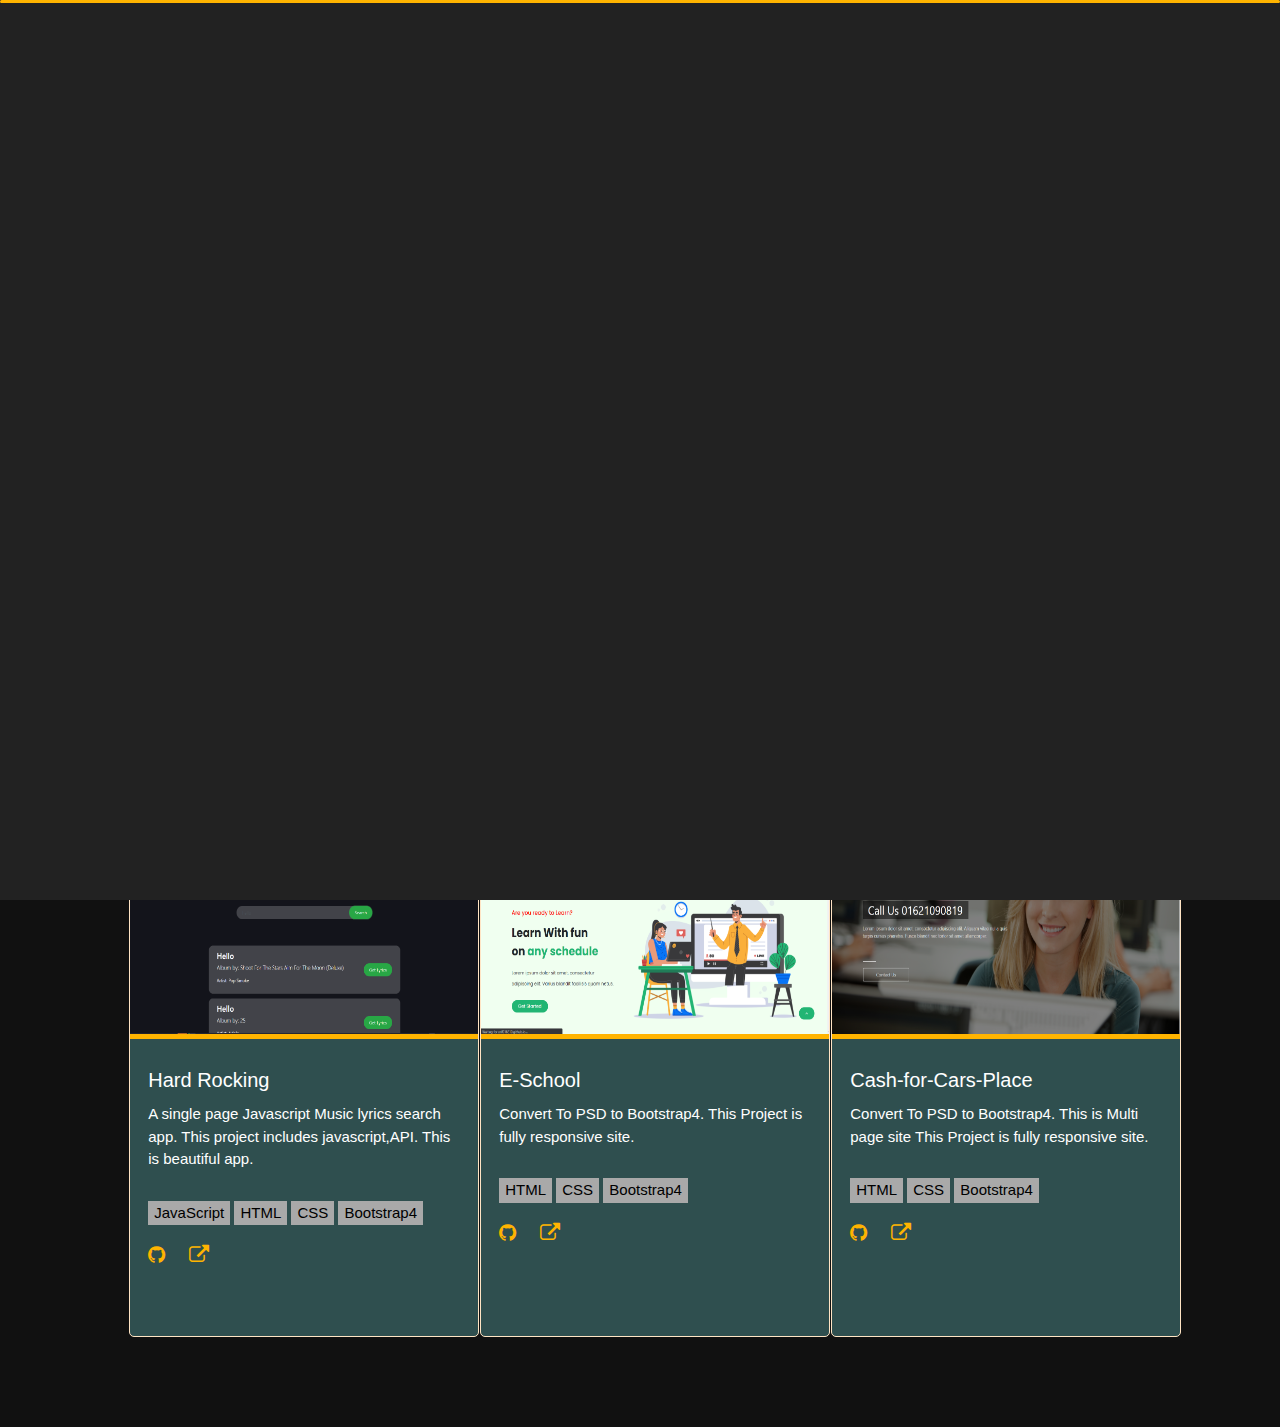
<file: portfolio.html>
<!DOCTYPE html>
<html lang="en">


<head>
    <meta charset="utf-8">
    <title>Portfolio - Personal Portfolio</title>
    <meta name="viewport" content="width=device-width, initial-scale=1">
    <link rel="shortcut icon" href="img/code.ico" type="image/x-icon" />
    <!-- Template Google Fonts -->
    <link href="https://fonts.googleapis.com/css?family=Poppins:400,400i,500,500i,600,600i,700,700i,800,800i,900,900i"
        rel="stylesheet">
    <link href="https://fonts.googleapis.com/css?family=Open+Sans:300,400,400i,600,600i,700" rel="stylesheet">

    <!-- Template CSS Files -->
    <link href="css/bootstrap.min.css" rel="stylesheet">
    <link href="css/preloader.min.css" rel="stylesheet">
    <link href="css/circle.css" rel="stylesheet">
    <link href="css/font-awesome.min.css" rel="stylesheet">
    <link href="css/fm.revealator.jquery.min.css" rel="stylesheet">
    <link href="css/style.css" rel="stylesheet">

    <!-- CSS Skin File -->
    <link href="css/skins/yellow.css" rel="stylesheet">

    <!-- Live Style Switcher - demo only -->
    <link rel="alternate stylesheet" type="text/css" title="blue" href="css/skins/blue.css" />
    <link rel="alternate stylesheet" type="text/css" title="green" href="css/skins/green.css" />
    <link rel="alternate stylesheet" type="text/css" title="yellow" href="css/skins/yellow.css" />
    <link rel="alternate stylesheet" type="text/css" title="blueviolet" href="css/skins/blueviolet.css" />
    <link rel="alternate stylesheet" type="text/css" title="goldenrod" href="css/skins/goldenrod.css" />
    <link rel="alternate stylesheet" type="text/css" title="magenta" href="css/skins/magenta.css" />
    <link rel="alternate stylesheet" type="text/css" title="orange" href="css/skins/orange.css" />
    <link rel="alternate stylesheet" type="text/css" title="purple" href="css/skins/purple.css" />
    <link rel="alternate stylesheet" type="text/css" title="red" href="css/skins/red.css" />
    <link rel="alternate stylesheet" type="text/css" title="yellowgreen" href="css/skins/yellowgreen.css" />
    <link rel="stylesheet" type="text/css" href="css/styleswitcher.css" />
    <!-- W3 School CSS file -->
    <link rel="stylesheet" href="https://www.w3schools.com/w3css/4/w3.css">

    <!-- Modernizr JS File -->
    <script src="js/modernizr.custom.js"></script>
</head>

<body class="portfolio">
    <!-- Live Style Switcher Starts - demo only -->
    <div id="switcher" class="">
        <div class="content-switcher">
            <h4>STYLE SWITCHER</h4>
            <ul>
                <li>
                    <a href="#" onclick="setActiveStyleSheet('purple');" title="purple" class="color"><img
                            src="img/styleswitcher/purple.png" alt="purple" /></a>
                </li>
                <li>
                    <a href="#" onclick="setActiveStyleSheet('red');" title="red" class="color"><img
                            src="img/styleswitcher/red.png" alt="red" /></a>
                </li>
                <li>
                    <a href="#" onclick="setActiveStyleSheet('blueviolet');" title="blueviolet" class="color"><img
                            src="img/styleswitcher/blueviolet.png" alt="blueviolet" /></a>
                </li>
                <li>
                    <a href="#" onclick="setActiveStyleSheet('blue');" title="blue" class="color"><img
                            src="img/styleswitcher/blue.png" alt="blue" /></a>
                </li>
                <li>
                    <a href="#" onclick="setActiveStyleSheet('goldenrod');" title="goldenrod" class="color"><img
                            src="img/styleswitcher/goldenrod.png" alt="goldenrod" /></a>
                </li>
                <li>
                    <a href="#" onclick="setActiveStyleSheet('magenta');" title="magenta" class="color"><img
                            src="img/styleswitcher/magenta.png" alt="magenta" /></a>
                </li>
                <li>
                    <a href="#" onclick="setActiveStyleSheet('yellowgreen');" title="yellowgreen" class="color"><img
                            src="img/styleswitcher/yellowgreen.png" alt="yellowgreen" /></a>
                </li>
                <li>
                    <a href="#" onclick="setActiveStyleSheet('orange');" title="orange" class="color"><img
                            src="img/styleswitcher/orange.png" alt="orange" /></a>
                </li>
                <li>
                    <a href="#" onclick="setActiveStyleSheet('green');" title="green" class="color"><img
                            src="img/styleswitcher/green.png" alt="green" /></a>
                </li>
                <li>
                    <a href="#" onclick="setActiveStyleSheet('yellow');" title="yellow" class="color"><img
                            src="img/styleswitcher/yellow.png" alt="yellow" /></a>
                </li>
            </ul>

            <div id="hideSwitcher">&times;</div>
        </div>
    </div>
    <div id="showSwitcher" class="styleSecondColor"><i class="fa fa-cog fa-spin"></i></div>
    <!-- Live Style Switcher Ends - demo only -->
    <!-- Header Starts -->
    <header class="header" id="navbar-collapse-toggle">
        <!-- Fixed Navigation Starts -->
        <ul class="icon-menu d-none d-lg-block revealator-slideup revealator-once revealator-delay1">
            <li class="icon-box">
                <i class="fa fa-home"></i>
                <a href="index.html">
                    <h2>Home</h2>
                </a>
            </li>
            <li class="icon-box">
                <i class="fa fa-user"></i>
                <a href="about.html">
                    <h2>About</h2>
                </a>
            </li>
            <li class="icon-box active">
                <i class="fa fa-briefcase"></i>
                <a href="portfolio.html">
                    <h2>Portfolio</h2>
                </a>
            </li>
            <li class="icon-box">
                <i class="fa fa-envelope-open"></i>
                <a href="contact.html">
                    <h2>Contact</h2>
                </a>
            </li>
            <li class="icon-box">
                <i class="fa fa-comments"></i>
                <a href="blog.html">
                    <h2>Blog</h2>
                </a>
            </li>
        </ul>
        <!-- Fixed Navigation Ends -->
        <!-- Mobile Menu Starts -->
        <nav role="navigation" class="d-block d-lg-none">
            <div id="menuToggle">
                <input type="checkbox" />
                <span></span>
                <span></span>
                <span></span>
                <ul class="list-unstyled" id="menu">
                    <li><a href="index.html"><i class="fa fa-home"></i><span>Home</span></a></li>
                    <li><a href="about.html"><i class="fa fa-user"></i><span>About</span></a></li>
                    <li class="active"><a href="portfolio.html"><i
                                class="fa fa-folder-open"></i><span>Portfolio</span></a></li>
                    <li><a href="contact.html"><i class="fa fa-envelope-open"></i><span>Contact</span></a></li>
                    <li><a href="blog.html"><i class="fa fa-comments"></i><span>Blog</span></a></li>
                </ul>
            </div>
        </nav>
        <!-- Mobile Menu Ends -->
    </header>
    <!-- Header Ends -->

    <!-- Page Title Starts -->
    <section class="title-section text-left text-sm-center revealator-slideup revealator-once revealator-delay1">
        <h1>my <span>portfolio</span></h1>
        <span class="title-bg">works</span>
    </section>
    <!-- Page Title Ends -->


    <section class="container">
        <div class="w3-container">

            <div class="w3-row">

                <div class="w3-bar w3-black">
                    <button class="w3-bar-item w3-button tablink w3-red" onclick="openCity(event,'All')">All</button>

                    <button class="w3-bar-item w3-button tablink " onclick="openCity(event,'React')">React</button>

                    <button class="w3-bar-item w3-button tablink"
                        onclick="openCity(event,'JavaScript')">JavaScript</button>
                    <button class="w3-bar-item w3-button tablink"
                        onclick="openCity(event,'Bootstrap')">Bootstrap</button>
                </div>





            </div>

        </div>
    </section>



    <!-- Main Content Starts -->
    <section class="main-content revealator-slideup revealator-once revealator-delay1">
        <!-- <div class="container"> -->

        <!-- All Projects -->
        <div id="All" class="w3-container city">
            <h2 class="text-center">Some Projects</h2>
            <div class="container">
                <div class="row">
                    <div class="col-12 col-md-6 col-lg-6 col-xl-4 mb-30">
                        <div class="card">
                            <img class="card-img-top" src="img/projects/Creative.png" alt="Card image cap">
                            <div class="card-body">
                                <h4 class="card-title">Creative Agency</h4>
                                <p class="card-text">This is a full-stack project. Nice looking front page, this
                                    project
                                    includes clients & admin panel, Dashboard, google login, etc.</p>
                                <div class="card-technology">
                                    <button>React</button>
                                    <button>Node.js</button>
                                    <button>Express.js</button>
                                    <button>MongoDB</button>
                                    <button>Firebase</button>
                                    <button>Bootstrap4</button>
                                </div>
                                <div class="card-link">
                                    <a title="Facebook" target="_blank"
                                        href="https://github.com/Arif016210/creative-agency-client-demo"><i
                                            class="fa fa-github"></i></a>
                                    <a title="Facebook" target="_blank"
                                        href="https://objective-hawking-823ada.netlify.app/"><i
                                            class="fa fa-external-link"></i></a>
                                </div>

                            </div>
                        </div>
                    </div>
                    <!-- Creative Agency project End -->


                    <!-- Travel Guru project Start -->
                    <div class="col-12 col-md-6 col-lg-6 col-xl-4 mb-30">
                        <div class="card">
                            <img class="card-img-top" src="img/projects/travel.png" alt="Card image cap">
                            <div class="card-body">
                                <h4 class="card-title">Travel Guru</h4>
                                <p class="card-text">This is a simple React hotel management project. This
                                    project
                                    very
                                    helpful to Hotel owner & Customer.</p>
                                <div class="card-technology">
                                    <button>React</button>
                                    <button>Firebase</button>
                                    <button>React Bootstrap</button>
                                    <button>Google Map</button>
                                </div>
                                <div class="card-link">
                                    <a title="Github" target="_blank"
                                        href="https://github.com/Arif016210/travel-guru-project"><i
                                            class="fa fa-github"></i></a>
                                    <a title="Link" target="_blank" href="https://travel-guru-project2021.web.app/"><i
                                            class="fa fa-external-link"></i></a>


                                </div>

                            </div>
                        </div>
                    </div>

                    <!-- Travel Guru project End -->

                    <!-- Online Class project Start -->
                    <div class="col-12 col-md-6 col-lg-6 col-xl-4 mb-30">
                        <div class="card">
                            <img class="card-img-top" src="img/projects/online.png" alt="Card image cap">
                            <div class="card-body">
                                <h4 class="card-title">Online Class</h4>
                                <p class="card-text">A single page React Online class app.This project show some
                                    paid
                                    course, then couse description, & course price.Very nice feature this project
                                    enroll
                                    system.
                                </p>
                                <div class="card-technology">
                                    <button>React</button>
                                    <button>React Bootstrap</button>
                                    <button>HTMl</button>
                                    <button>CSS</button>
                                </div>
                                <div class="card-link">
                                    <a title="Github" target="_blank"
                                        href="https://github.com/Arif016210/Arif016210-online-class-website-react-assignment"><i
                                            class=" fa fa-github"></i></a>
                                    <a title="Link" target="_blank"
                                        href="https://sleepy-brahmagupta-3b099a.netlify.app/"><i
                                            class="fa fa-external-link"></i></a>
                                </div>

                            </div>
                        </div>
                    </div>
                    <!-- Online Class Project End -->


                    <div class="col-12 col-md-6 col-lg-6 col-xl-4 mb-30">
                        <div class="card">
                            <img class="card-img-top" src="img/projects/hard.png" alt="Card image cap">
                            <div class="card-body">
                                <h4 class="card-title">Hard Rocking</h4>
                                <p class="card-text">A single page Javascript Music lyrics search app. This
                                    project
                                    includes
                                    javascript,API. This is beautiful app.
                                </p>
                                <div class="card-technology">
                                    <button>JavaScript</button>
                                    <button>HTML</button>
                                    <button>CSS</button>
                                    <button>Bootstrap4</button>
                                </div>
                                <div class="card-link">
                                    <a title="Github" target="_blank"
                                        href="https://github.com/Arif016210/Hard-Rock-API--Assignment"><i
                                            class="fa fa-github"></i></a>
                                    <a title="Link" target="_blank"
                                        href="https://programmerarif.github.io/Hard-Rock-API--Assignment/"><i
                                            class="fa fa-external-link"></i></a>
                                </div>

                            </div>
                        </div>
                    </div>

                    <!-- Hard Rocking Project End -->


                    <div class="col-12 col-md-6 col-lg-6 col-xl-4 mb-30">
                        <div class="card">
                            <img class="card-img-top" src="img/projects/school.png" alt="Card image cap">
                            <div class="card-body">
                                <h4 class="card-title">E-School</h4>
                                <p class="card-text">Convert To PSD to Bootstrap4. This Project is fully
                                    responsive
                                    site.
                                </p>
                                <div class="card-technology">
                                    <button>HTML</button>
                                    <button>CSS</button>
                                    <button>Bootstrap4</button>
                                </div>
                                <div class="card-link">
                                    <a title="Github" target="_blank"
                                        href="https://github.com/Arif016210/E-School-Bootstrap-Project"><i
                                            class="fa fa-github"></i></a>
                                    <a title="Link" target="_blank"
                                        href="https://programmerarif.github.io/E-School-Bootstrap-Project/"><i
                                            class="fa fa-external-link"></i></a>
                                </div>

                            </div>
                        </div>
                    </div>

                    <!-- E-School Project Section End -->

                    <!-- Cash-for-Cars-Place Project Section Start -->

                    <div class="col-12 col-md-6 col-lg-6 col-xl-4 mb-30">
                        <div class="card">
                            <img class="card-img-top" src="img/projects/car.png" alt="Card image cap">
                            <div class="card-body">
                                <h4 class="card-title">Cash-for-Cars-Place</h4>
                                <p class="card-text">Convert To PSD to Bootstrap4. This is Multi page site
                                    This
                                    Project is
                                    fully responsive site.
                                </p>
                                <div class="card-technology">
                                    <button>HTML</button>
                                    <button>CSS</button>
                                    <button>Bootstrap4</button>
                                </div>
                                <div class="card-link">
                                    <a title="Github" target="_blank"
                                        href="https://github.com/Arif016210/Cash-for-Cars-Place"><i
                                            class="fa fa-github"></i></a>
                                    <a title="Link" target="_blank"
                                        href="https://programmerarif.github.io/Cash-for-Cars-Place/"><i
                                            class="fa fa-external-link"></i></a>
                                </div>

                            </div>
                        </div>
                    </div>

                    <!-- Cash-for-Cars-Place Project Section End -->


                </div>
            </div>

        </div>






        <!-- React Projects Section Start -->
        <div id="React" class="w3-container city" style="display:none">
            <h2 class="text-center">React Projects</h2>

            <!-- Creative Agency project Start -->
            <div class="container">
                <div class="row">
                    <div class="col-12 col-md-6 col-lg-6 col-xl-4 mb-30">
                        <div class="card">
                            <img class="card-img-top" src="img/projects/Creative.png" alt="Card image cap">
                            <div class="card-body">
                                <h4 class="card-title">Creative Agency</h4>
                                <p class="card-text">This is a full-stack project. Nice looking front page, this
                                    project
                                    includes clients & admin panel, Dashboard, google login, etc.</p>
                                <div class="card-technology">
                                    <button>React</button>
                                    <button>Node.js</button>
                                    <button>Express.js</button>
                                    <button>MongoDB</button>
                                    <button>Firebase</button>
                                    <button>Bootstrap4</button>
                                </div>
                                <div class="card-link">
                                    <a title="Facebook" target="_blank"
                                        href="https://github.com/Arif016210/creative-agency-client-demo"><i
                                            class="fa fa-github"></i></a>
                                    <a title="Facebook" target="_blank"
                                        href="https://objective-hawking-823ada.netlify.app/"><i
                                            class="fa fa-external-link"></i></a>
                                </div>

                            </div>
                        </div>
                    </div>
                    <!-- Creative Agency project End -->


                    <!-- Travel Guru project Start -->
                    <div class="col-12 col-md-6 col-lg-6 col-xl-4 mb-30">
                        <div class="card">
                            <img class="card-img-top" src="img/projects/travel.png" alt="Card image cap">
                            <div class="card-body">
                                <h4 class="card-title">Travel Guru</h4>
                                <p class="card-text">This is a simple React hotel management project. This
                                    project
                                    very
                                    helpful to Hotel owner & Customer.</p>
                                <div class="card-technology">
                                    <button>React</button>
                                    <button>Firebase</button>
                                    <button>React Bootstrap</button>
                                    <button>Google Map</button>
                                </div>
                                <div class="card-link">
                                    <a title="Github" target="_blank"
                                        href="https://github.com/Arif016210/travel-guru-project"><i
                                            class="fa fa-github"></i></a>
                                    <a title="Link" target="_blank" href="https://travel-guru-project2021.web.app/"><i
                                            class="fa fa-external-link"></i></a>


                                </div>

                            </div>
                        </div>
                    </div>

                    <!-- Travel Guru project End -->

                    <!-- Online Class project Start -->
                    <div class="col-12 col-md-6 col-lg-6 col-xl-4 mb-30">
                        <div class="card">
                            <img class="card-img-top" src="img/projects/online.png" alt="Card image cap">
                            <div class="card-body">
                                <h4 class="card-title">Online Class</h4>
                                <p class="card-text">A single page React Online class app.This project show some
                                    paid
                                    course, then couse description, & course price.Very nice feature this project
                                    enroll
                                    system.
                                </p>
                                <div class="card-technology">
                                    <button>React</button>
                                    <button>React Bootstrap</button>
                                    <button>HTMl</button>
                                    <button>CSS</button>
                                </div>
                                <div class="card-link">
                                    <a title="Github" target="_blank"
                                        href="https://github.com/Arif016210/Arif016210-online-class-website-react-assignment"><i
                                            class=" fa fa-github"></i></a>
                                    <a title="Link" target="_blank"
                                        href="https://sleepy-brahmagupta-3b099a.netlify.app/"><i
                                            class="fa fa-external-link"></i></a>
                                </div>

                            </div>
                        </div>
                    </div>
                    <!-- Online Class Project End -->
                </div>
            </div>

        </div>

        <!-- React Projects Section End -->











        <!-- JavaScript Projects Section Start -->
        <div id="JavaScript" class="w3-container city" style="display:none">
            <h2 class="text-center">JavaScript Projects</h2>


            <div class="container">
                <div class="row">

                    <!-- Hard Rocking Project Start -->
                    <div class="col-12 col-md-6 col-lg-6 col-xl-4 mb-30">
                        <div class="card">
                            <img class="card-img-top" src="img/projects/hard.png" alt="Card image cap">
                            <div class="card-body">
                                <h4 class="card-title">Hard Rocking</h4>
                                <p class="card-text">A single page Javascript Music lyrics search app. This project
                                    includes
                                    javascript,API. This is beautiful app.
                                </p>
                                <div class="card-technology">
                                    <button>JavaScript</button>
                                    <button>HTML</button>
                                    <button>CSS</button>
                                    <button>Bootstrap4</button>
                                </div>
                                <div class="card-link">
                                    <a title="Github" target="_blank"
                                        href="https://github.com/Arif016210/Hard-Rock-API--Assignment"><i
                                            class="fa fa-github"></i></a>
                                    <a title="Link" target="_blank"
                                        href="https://programmerarif.github.io/Hard-Rock-API--Assignment/"><i
                                            class="fa fa-external-link"></i></a>
                                </div>

                            </div>
                        </div>
                    </div>
                    <!-- Hard Rocking Project End -->

                    <!-- Pin-Matcher-JS-Project Start -->

                    <div class="col-12 col-md-6 col-lg-6 col-xl-4 mb-30">
                        <div class="card">
                            <img class="card-img-top" src="img/projects/pin.png" alt="Card image cap">
                            <div class="card-body">
                                <h4 class="card-title">Pin-Matcher-JS-Project</h4>
                                <p class="card-text">A single page Javascript Pin Matcher app.This is beautiful app.
                                </p>
                                <div class="card-technology">
                                    <button>JavaScript</button>
                                    <button>HTML</button>
                                    <button>CSS</button>
                                    <button>Bootstrap4</button>
                                </div>
                                <div class="card-link">
                                    <a title="Github" target="_blank"
                                        href="https://github.com/Arif016210/Pin-Matcher-JS-Project"><i
                                            class="fa fa-github"></i></a>
                                    <a title="Link" target="_blank"
                                        href="https://programmerarif.github.io/Pin-Matcher-JS-Project/"><i
                                            class="fa fa-external-link"></i></a>
                                </div>

                            </div>
                        </div>
                    </div>

                    <!-- Pin-Matcher-JS-Project End -->
                </div>
            </div>




        </div>

        <!-- JavaScript Projects Section End -->




















        <!-- Bootstrap Projects Section Start -->

        <div id="Bootstrap" class="w3-container city" style="display:none">
            <h2 class="text-center">Bootstrap Projects</h2>

            <!-- E-School Project Section Start -->
            <div class="container">
                <div class="row">
                    <div class="col-12 col-md-6 col-lg-6 col-xl-4 mb-30">
                        <div class="card">
                            <img class="card-img-top" src="img/projects/school.png" alt="Card image cap">
                            <div class="card-body">
                                <h4 class="card-title">E-School</h4>
                                <p class="card-text">Convert To PSD to Bootstrap4. This Project is fully responsive
                                    site.
                                </p>
                                <div class="card-technology">
                                    <button>HTML</button>
                                    <button>CSS</button>
                                    <button>Bootstrap4</button>
                                </div>
                                <div class="card-link">
                                    <a title="Github" target="_blank"
                                        href="https://github.com/Arif016210/E-School-Bootstrap-Project"><i
                                            class="fa fa-github"></i></a>
                                    <a title="Link" target="_blank"
                                        href="https://programmerarif.github.io/E-School-Bootstrap-Project/"><i
                                            class="fa fa-external-link"></i></a>
                                </div>

                            </div>
                        </div>
                    </div>

                    <!-- E-School Project Section End -->

                    <!-- Cash-for-Cars-Place Project Section Start -->

                    <div class="col-12 col-md-6 col-lg-6 col-xl-4 mb-30">
                        <div class="card">
                            <img class="card-img-top" src="img/projects/car.png" alt="Card image cap">
                            <div class="card-body">
                                <h4 class="card-title">Cash-for-Cars-Place</h4>
                                <p class="card-text">Convert To PSD to Bootstrap4. This is Multi page site This
                                    Project is
                                    fully responsive site.
                                </p>
                                <div class="card-technology">
                                    <button>HTML</button>
                                    <button>CSS</button>
                                    <button>Bootstrap4</button>
                                </div>
                                <div class="card-link">
                                    <a title="Github" target="_blank"
                                        href="https://github.com/Arif016210/Cash-for-Cars-Place"><i
                                            class="fa fa-github"></i></a>
                                    <a title="Link" target="_blank"
                                        href="https://programmerarif.github.io/Cash-for-Cars-Place/"><i
                                            class="fa fa-external-link"></i></a>
                                </div>

                            </div>
                        </div>
                    </div>

                    <!-- Cash-for-Cars-Place Project Section End -->

                    <!-- Mache Project Section Start -->

                    <div class="col-12 col-md-6 col-lg-6 col-xl-4 mb-30">
                        <div class="card">
                            <img class="card-img-top" src="img/projects/mache.png" alt="Card image cap">
                            <div class="card-body">
                                <h4 class="card-title">Mache</h4>
                                <p class="card-text">Convert To PSD to Bootstrap4. This is single page site This
                                    Project is
                                    fully responsive.
                                </p>
                                <div class="card-technology">
                                    <button>HTML</button>
                                    <button>CSS</button>
                                    <button>Bootstrap4</button>
                                </div>
                                <div class="card-link">
                                    <a title="Github" target="_blank" href="https://github.com/Arif016210/Mache"><i
                                            class="fa fa-github"></i></a>
                                    <a title="Link" target="_blank" href="https://programmerarif.github.io/Mache/"><i
                                            class="fa fa-external-link"></i></a>
                                </div>

                            </div>
                        </div>
                    </div>

                    <!-- Mache Project Section End -->

                    <!-- Kallyas Project Section Start -->

                    <div class="col-12 col-md-6 col-lg-6 col-xl-4 mb-30">
                        <div class="card">
                            <img class="card-img-top" src="img/projects/kally.png" alt="Card image cap">
                            <div class="card-body">
                                <h4 class="card-title">Kallyas</h4>
                                <p class="card-text">Convert To PSD to Bootstrap4. This is single page site This
                                    Project is
                                    fully responsive.
                                </p>
                                <div class="card-technology">
                                    <button>HTML</button>
                                    <button>CSS</button>
                                    <button>Bootstrap4</button>
                                </div>
                                <div class="card-link">
                                    <a title="Github" target="_blank"
                                        href="https://github.com/Arif016210/Kallyas-Template-PSD-Project"><i
                                            class="fa fa-github"></i></a>
                                    <a title="Link" target="_blank"
                                        href="https://programmerarif.github.io/Kallyas-Template-PSD-Project/"><i
                                            class="fa fa-external-link"></i></a>
                                </div>

                            </div>
                        </div>
                    </div>

                    <!-- Kallyas Project Section End -->

                    <!-- Simple Portfolio Project Section Start -->

                    <div class="col-12 col-md-6 col-lg-6 col-xl-4 mb-30">
                        <div class="card">
                            <img class="card-img-top" src="img/projects/portfolio.png" alt="Card image cap">
                            <div class="card-body">
                                <h4 class="card-title">Simple Portfolio</h4>
                                <p class="card-text">This is single page site This
                                    Project build core HTML & CSS.
                                </p>
                                <div class="card-technology">
                                    <button>HTML</button>
                                    <button>CSS</button>
                                </div>
                                <div class="card-link">
                                    <a title="Github" target="_blank"
                                        href="https://github.com/Arif016210/My-Portfolio-Project"><i
                                            class="fa fa-github"></i></a>
                                    <a title="Link" target="_blank"
                                        href="https://programmerarif.github.io/My-Portfolio-Project/"><i
                                            class="fa fa-external-link"></i></a>
                                </div>

                            </div>
                        </div>
                    </div>

                    <!-- Simple Portfolio Project Section End -->

                    <!-- Simple Portfolio2 Project Section Start -->

                    <div class="col-12 col-md-6 col-lg-6 col-xl-4 mb-30">
                        <div class="card">
                            <img class="card-img-top" src="img/projects/assignPort.png" alt="Card image cap">
                            <div class="card-body">
                                <h4 class="card-title">Portfolio Assignment Project</h4>
                                <p class="card-text">This is single page site This
                                    Project build core HTML & CSS.
                                </p>
                                <div class="card-technology">
                                    <button>HTML</button>
                                    <button>CSS</button>
                                </div>
                                <div class="card-link">
                                    <a title="Github" target="_blank"
                                        href="https://github.com/Arif016210/My-First-Assignment-Project"><i
                                            class="fa fa-github"></i></a>
                                    <a title="Link" target="_blank"
                                        href="https://programmerarif.github.io/My-First-Assignment-Project/"><i
                                            class="fa fa-external-link"></i></a>
                                </div>

                            </div>
                        </div>
                    </div>

                    <!-- Simple Portfolio2 Project Section End -->

                    <!-- Panda-Commerce Project Section Start -->

                    <div class="col-12 col-md-6 col-lg-6 col-xl-4 mb-30">
                        <div class="card">
                            <img class="card-img-top" src="img/projects/panda.png" alt="Card image cap">
                            <div class="card-body">
                                <h4 class="card-title">Panda Commerce</h4>
                                <p class="card-text">Convert To PSD to Bootstrap4. This is single page site This
                                    Project is
                                    fully responsive.
                                </p>
                                <div class="card-technology">
                                    <button>HTML</button>
                                    <button>CSS</button>
                                    <button>Bootstrap4</button>
                                </div>
                                <div class="card-link">
                                    <a title="Github" target="_blank"
                                        href="https://github.com/Arif016210/Panda-Commerce-Project-Bootstrap-"><i
                                            class="fa fa-github"></i></a>
                                    <a title="Link" target="_blank"
                                        href="https://programmerarif.github.io/Panda-Commerce-Project-Bootstrap-/"><i
                                            class="fa fa-external-link"></i></a>
                                </div>

                            </div>
                        </div>
                    </div>

                    <!-- Panda-Commerce Project Section End -->
                </div>
            </div>

        </div>

        <!-- Bootstrap Projects Section End -->

        <!-- </div> -->

    </section>
    <!-- Main Content Ends -->








    <!-- Template JS Files -->
    <script src="js/jquery-3.5.0.min.js"></script>
    <script src="js/styleswitcher.js"></script>
    <script src="js/preloader.min.js"></script>
    <script src="js/fm.revealator.jquery.min.js"></script>
    <script src="js/imagesloaded.pkgd.min.js"></script>
    <script src="js/masonry.pkgd.min.js"></script>
    <script src="js/classie.js"></script>
    <script src="js/cbpGridGallery.js"></script>
    <script src="js/jquery.hoverdir.js"></script>
    <script src="js/popper.min.js"></script>
    <script src="js/bootstrap.js"></script>
    <script src="js/custom.js"></script>
    <script>
        function openCity(evt, cityName) {
            var i, x, tablinks;
            x = document.getElementsByClassName("city");
            for (i = 0; i < x.length; i++) {
                x[i].style.display = "none";
            }
            tablinks = document.getElementsByClassName("tablink");
            for (i = 0; i < x.length; i++) {
                tablinks[i].className = tablinks[i].className.replace(" w3-red", "");
            }
            document.getElementById(cityName).style.display = "block";
            evt.currentTarget.className += " w3-red";
        }
    </script>

</body>

</html>
</file>
<file: css/circle.css>
.rect-auto,
.c100.p51 .slice,
.c100.p52 .slice,
.c100.p53 .slice,
.c100.p54 .slice,
.c100.p55 .slice,
.c100.p56 .slice,
.c100.p57 .slice,
.c100.p58 .slice,
.c100.p59 .slice,
.c100.p60 .slice,
.c100.p61 .slice,
.c100.p62 .slice,
.c100.p63 .slice,
.c100.p64 .slice,
.c100.p65 .slice,
.c100.p66 .slice,
.c100.p67 .slice,
.c100.p68 .slice,
.c100.p69 .slice,
.c100.p70 .slice,
.c100.p71 .slice,
.c100.p72 .slice,
.c100.p73 .slice,
.c100.p74 .slice,
.c100.p75 .slice,
.c100.p76 .slice,
.c100.p77 .slice,
.c100.p78 .slice,
.c100.p79 .slice,
.c100.p80 .slice,
.c100.p81 .slice,
.c100.p82 .slice,
.c100.p83 .slice,
.c100.p84 .slice,
.c100.p85 .slice,
.c100.p86 .slice,
.c100.p87 .slice,
.c100.p88 .slice,
.c100.p89 .slice,
.c100.p90 .slice,
.c100.p91 .slice,
.c100.p92 .slice,
.c100.p93 .slice,
.c100.p94 .slice,
.c100.p95 .slice,
.c100.p96 .slice,
.c100.p97 .slice,
.c100.p98 .slice,
.c100.p99 .slice,
.c100.p100 .slice {
  clip: rect(auto, auto, auto, auto);
}
.pie,
.c100 .bar,
.c100.p51 .fill,
.c100.p52 .fill,
.c100.p53 .fill,
.c100.p54 .fill,
.c100.p55 .fill,
.c100.p56 .fill,
.c100.p57 .fill,
.c100.p58 .fill,
.c100.p59 .fill,
.c100.p60 .fill,
.c100.p61 .fill,
.c100.p62 .fill,
.c100.p63 .fill,
.c100.p64 .fill,
.c100.p65 .fill,
.c100.p66 .fill,
.c100.p67 .fill,
.c100.p68 .fill,
.c100.p69 .fill,
.c100.p70 .fill,
.c100.p71 .fill,
.c100.p72 .fill,
.c100.p73 .fill,
.c100.p74 .fill,
.c100.p75 .fill,
.c100.p76 .fill,
.c100.p77 .fill,
.c100.p78 .fill,
.c100.p79 .fill,
.c100.p80 .fill,
.c100.p81 .fill,
.c100.p82 .fill,
.c100.p83 .fill,
.c100.p84 .fill,
.c100.p85 .fill,
.c100.p86 .fill,
.c100.p87 .fill,
.c100.p88 .fill,
.c100.p89 .fill,
.c100.p90 .fill,
.c100.p91 .fill,
.c100.p92 .fill,
.c100.p93 .fill,
.c100.p94 .fill,
.c100.p95 .fill,
.c100.p96 .fill,
.c100.p97 .fill,
.c100.p98 .fill,
.c100.p99 .fill,
.c100.p100 .fill {
  position: absolute;
  border: 0.08em solid #307bbb;
  width: 0.84em;
  height: 0.84em;
  clip: rect(0em, 0.5em, 1em, 0em);
  border-radius: 50%;
  -webkit-transform: rotate(0deg);
  -moz-transform: rotate(0deg);
  -ms-transform: rotate(0deg);
  -o-transform: rotate(0deg);
  transform: rotate(0deg);
}
.pie-fill,
.c100.p51 .bar:after,
.c100.p51 .fill,
.c100.p52 .bar:after,
.c100.p52 .fill,
.c100.p53 .bar:after,
.c100.p53 .fill,
.c100.p54 .bar:after,
.c100.p54 .fill,
.c100.p55 .bar:after,
.c100.p55 .fill,
.c100.p56 .bar:after,
.c100.p56 .fill,
.c100.p57 .bar:after,
.c100.p57 .fill,
.c100.p58 .bar:after,
.c100.p58 .fill,
.c100.p59 .bar:after,
.c100.p59 .fill,
.c100.p60 .bar:after,
.c100.p60 .fill,
.c100.p61 .bar:after,
.c100.p61 .fill,
.c100.p62 .bar:after,
.c100.p62 .fill,
.c100.p63 .bar:after,
.c100.p63 .fill,
.c100.p64 .bar:after,
.c100.p64 .fill,
.c100.p65 .bar:after,
.c100.p65 .fill,
.c100.p66 .bar:after,
.c100.p66 .fill,
.c100.p67 .bar:after,
.c100.p67 .fill,
.c100.p68 .bar:after,
.c100.p68 .fill,
.c100.p69 .bar:after,
.c100.p69 .fill,
.c100.p70 .bar:after,
.c100.p70 .fill,
.c100.p71 .bar:after,
.c100.p71 .fill,
.c100.p72 .bar:after,
.c100.p72 .fill,
.c100.p73 .bar:after,
.c100.p73 .fill,
.c100.p74 .bar:after,
.c100.p74 .fill,
.c100.p75 .bar:after,
.c100.p75 .fill,
.c100.p76 .bar:after,
.c100.p76 .fill,
.c100.p77 .bar:after,
.c100.p77 .fill,
.c100.p78 .bar:after,
.c100.p78 .fill,
.c100.p79 .bar:after,
.c100.p79 .fill,
.c100.p80 .bar:after,
.c100.p80 .fill,
.c100.p81 .bar:after,
.c100.p81 .fill,
.c100.p82 .bar:after,
.c100.p82 .fill,
.c100.p83 .bar:after,
.c100.p83 .fill,
.c100.p84 .bar:after,
.c100.p84 .fill,
.c100.p85 .bar:after,
.c100.p85 .fill,
.c100.p86 .bar:after,
.c100.p86 .fill,
.c100.p87 .bar:after,
.c100.p87 .fill,
.c100.p88 .bar:after,
.c100.p88 .fill,
.c100.p89 .bar:after,
.c100.p89 .fill,
.c100.p90 .bar:after,
.c100.p90 .fill,
.c100.p91 .bar:after,
.c100.p91 .fill,
.c100.p92 .bar:after,
.c100.p92 .fill,
.c100.p93 .bar:after,
.c100.p93 .fill,
.c100.p94 .bar:after,
.c100.p94 .fill,
.c100.p95 .bar:after,
.c100.p95 .fill,
.c100.p96 .bar:after,
.c100.p96 .fill,
.c100.p97 .bar:after,
.c100.p97 .fill,
.c100.p98 .bar:after,
.c100.p98 .fill,
.c100.p99 .bar:after,
.c100.p99 .fill,
.c100.p100 .bar:after,
.c100.p100 .fill {
  -webkit-transform: rotate(180deg);
  -moz-transform: rotate(180deg);
  -ms-transform: rotate(180deg);
  -o-transform: rotate(180deg);
  transform: rotate(180deg);
}
.c100 {
  position: relative;
  font-size: 120px;
  width: 1em;
  height: 1em;
  border-radius: 50%;
  float: left;
  margin: 0 0.1em 0.1em 0;
  background-color: #cccccc;
}
.c100 *,
.c100 *:before,
.c100 *:after {
  -webkit-box-sizing: content-box;
  -moz-box-sizing: content-box;
  box-sizing: content-box;
}
.c100.center {
  float: none;
  margin: 0 auto;
}
.c100.big {
  font-size: 240px;
}
.c100.small {
  font-size: 80px;
}
.c100 > span {
  position: absolute;
  width: 100%;
  z-index: 1;
  left: 0;
  top: 0;
  width: 5em;
  line-height: 5em;
  font-size: 0.2em;
  color: #cccccc;
  display: block;
  text-align: center;
  white-space: nowrap;
  -webkit-transition-property: all;
  -moz-transition-property: all;
  -o-transition-property: all;
  transition-property: all;
  -webkit-transition-duration: 0.2s;
  -moz-transition-duration: 0.2s;
  -o-transition-duration: 0.2s;
  transition-duration: 0.2s;
  -webkit-transition-timing-function: ease-out;
  -moz-transition-timing-function: ease-out;
  -o-transition-timing-function: ease-out;
  transition-timing-function: ease-out;
}
.c100:after {
  position: absolute;
  top: 0.08em;
  left: 0.08em;
  display: block;
  content: " ";
  border-radius: 50%;
  background-color: #f5f5f5;
  width: 0.84em;
  height: 0.84em;
  -webkit-transition-property: all;
  -moz-transition-property: all;
  -o-transition-property: all;
  transition-property: all;
  -webkit-transition-duration: 0.2s;
  -moz-transition-duration: 0.2s;
  -o-transition-duration: 0.2s;
  transition-duration: 0.2s;
  -webkit-transition-timing-function: ease-in;
  -moz-transition-timing-function: ease-in;
  -o-transition-timing-function: ease-in;
  transition-timing-function: ease-in;
}
.c100 .slice {
  position: absolute;
  width: 1em;
  height: 1em;
  clip: rect(0em, 1em, 1em, 0.5em);
}
.c100.p1 .bar {
  -webkit-transform: rotate(3.6deg);
  -moz-transform: rotate(3.6deg);
  -ms-transform: rotate(3.6deg);
  -o-transform: rotate(3.6deg);
  transform: rotate(3.6deg);
}
.c100.p2 .bar {
  -webkit-transform: rotate(7.2deg);
  -moz-transform: rotate(7.2deg);
  -ms-transform: rotate(7.2deg);
  -o-transform: rotate(7.2deg);
  transform: rotate(7.2deg);
}
.c100.p3 .bar {
  -webkit-transform: rotate(10.8deg);
  -moz-transform: rotate(10.8deg);
  -ms-transform: rotate(10.8deg);
  -o-transform: rotate(10.8deg);
  transform: rotate(10.8deg);
}
.c100.p4 .bar {
  -webkit-transform: rotate(14.4deg);
  -moz-transform: rotate(14.4deg);
  -ms-transform: rotate(14.4deg);
  -o-transform: rotate(14.4deg);
  transform: rotate(14.4deg);
}
.c100.p5 .bar {
  -webkit-transform: rotate(18deg);
  -moz-transform: rotate(18deg);
  -ms-transform: rotate(18deg);
  -o-transform: rotate(18deg);
  transform: rotate(18deg);
}
.c100.p6 .bar {
  -webkit-transform: rotate(21.6deg);
  -moz-transform: rotate(21.6deg);
  -ms-transform: rotate(21.6deg);
  -o-transform: rotate(21.6deg);
  transform: rotate(21.6deg);
}
.c100.p7 .bar {
  -webkit-transform: rotate(25.2deg);
  -moz-transform: rotate(25.2deg);
  -ms-transform: rotate(25.2deg);
  -o-transform: rotate(25.2deg);
  transform: rotate(25.2deg);
}
.c100.p8 .bar {
  -webkit-transform: rotate(28.8deg);
  -moz-transform: rotate(28.8deg);
  -ms-transform: rotate(28.8deg);
  -o-transform: rotate(28.8deg);
  transform: rotate(28.8deg);
}
.c100.p9 .bar {
  -webkit-transform: rotate(32.4deg);
  -moz-transform: rotate(32.4deg);
  -ms-transform: rotate(32.4deg);
  -o-transform: rotate(32.4deg);
  transform: rotate(32.4deg);
}
.c100.p10 .bar {
  -webkit-transform: rotate(36deg);
  -moz-transform: rotate(36deg);
  -ms-transform: rotate(36deg);
  -o-transform: rotate(36deg);
  transform: rotate(36deg);
}
.c100.p11 .bar {
  -webkit-transform: rotate(39.6deg);
  -moz-transform: rotate(39.6deg);
  -ms-transform: rotate(39.6deg);
  -o-transform: rotate(39.6deg);
  transform: rotate(39.6deg);
}
.c100.p12 .bar {
  -webkit-transform: rotate(43.2deg);
  -moz-transform: rotate(43.2deg);
  -ms-transform: rotate(43.2deg);
  -o-transform: rotate(43.2deg);
  transform: rotate(43.2deg);
}
.c100.p13 .bar {
  -webkit-transform: rotate(46.800000000000004deg);
  -moz-transform: rotate(46.800000000000004deg);
  -ms-transform: rotate(46.800000000000004deg);
  -o-transform: rotate(46.800000000000004deg);
  transform: rotate(46.800000000000004deg);
}
.c100.p14 .bar {
  -webkit-transform: rotate(50.4deg);
  -moz-transform: rotate(50.4deg);
  -ms-transform: rotate(50.4deg);
  -o-transform: rotate(50.4deg);
  transform: rotate(50.4deg);
}
.c100.p15 .bar {
  -webkit-transform: rotate(54deg);
  -moz-transform: rotate(54deg);
  -ms-transform: rotate(54deg);
  -o-transform: rotate(54deg);
  transform: rotate(54deg);
}
.c100.p16 .bar {
  -webkit-transform: rotate(57.6deg);
  -moz-transform: rotate(57.6deg);
  -ms-transform: rotate(57.6deg);
  -o-transform: rotate(57.6deg);
  transform: rotate(57.6deg);
}
.c100.p17 .bar {
  -webkit-transform: rotate(61.2deg);
  -moz-transform: rotate(61.2deg);
  -ms-transform: rotate(61.2deg);
  -o-transform: rotate(61.2deg);
  transform: rotate(61.2deg);
}
.c100.p18 .bar {
  -webkit-transform: rotate(64.8deg);
  -moz-transform: rotate(64.8deg);
  -ms-transform: rotate(64.8deg);
  -o-transform: rotate(64.8deg);
  transform: rotate(64.8deg);
}
.c100.p19 .bar {
  -webkit-transform: rotate(68.4deg);
  -moz-transform: rotate(68.4deg);
  -ms-transform: rotate(68.4deg);
  -o-transform: rotate(68.4deg);
  transform: rotate(68.4deg);
}
.c100.p20 .bar {
  -webkit-transform: rotate(72deg);
  -moz-transform: rotate(72deg);
  -ms-transform: rotate(72deg);
  -o-transform: rotate(72deg);
  transform: rotate(72deg);
}
.c100.p21 .bar {
  -webkit-transform: rotate(75.60000000000001deg);
  -moz-transform: rotate(75.60000000000001deg);
  -ms-transform: rotate(75.60000000000001deg);
  -o-transform: rotate(75.60000000000001deg);
  transform: rotate(75.60000000000001deg);
}
.c100.p22 .bar {
  -webkit-transform: rotate(79.2deg);
  -moz-transform: rotate(79.2deg);
  -ms-transform: rotate(79.2deg);
  -o-transform: rotate(79.2deg);
  transform: rotate(79.2deg);
}
.c100.p23 .bar {
  -webkit-transform: rotate(82.8deg);
  -moz-transform: rotate(82.8deg);
  -ms-transform: rotate(82.8deg);
  -o-transform: rotate(82.8deg);
  transform: rotate(82.8deg);
}
.c100.p24 .bar {
  -webkit-transform: rotate(86.4deg);
  -moz-transform: rotate(86.4deg);
  -ms-transform: rotate(86.4deg);
  -o-transform: rotate(86.4deg);
  transform: rotate(86.4deg);
}
.c100.p25 .bar {
  -webkit-transform: rotate(90deg);
  -moz-transform: rotate(90deg);
  -ms-transform: rotate(90deg);
  -o-transform: rotate(90deg);
  transform: rotate(90deg);
}
.c100.p26 .bar {
  -webkit-transform: rotate(93.60000000000001deg);
  -moz-transform: rotate(93.60000000000001deg);
  -ms-transform: rotate(93.60000000000001deg);
  -o-transform: rotate(93.60000000000001deg);
  transform: rotate(93.60000000000001deg);
}
.c100.p27 .bar {
  -webkit-transform: rotate(97.2deg);
  -moz-transform: rotate(97.2deg);
  -ms-transform: rotate(97.2deg);
  -o-transform: rotate(97.2deg);
  transform: rotate(97.2deg);
}
.c100.p28 .bar {
  -webkit-transform: rotate(100.8deg);
  -moz-transform: rotate(100.8deg);
  -ms-transform: rotate(100.8deg);
  -o-transform: rotate(100.8deg);
  transform: rotate(100.8deg);
}
.c100.p29 .bar {
  -webkit-transform: rotate(104.4deg);
  -moz-transform: rotate(104.4deg);
  -ms-transform: rotate(104.4deg);
  -o-transform: rotate(104.4deg);
  transform: rotate(104.4deg);
}
.c100.p30 .bar {
  -webkit-transform: rotate(108deg);
  -moz-transform: rotate(108deg);
  -ms-transform: rotate(108deg);
  -o-transform: rotate(108deg);
  transform: rotate(108deg);
}
.c100.p31 .bar {
  -webkit-transform: rotate(111.60000000000001deg);
  -moz-transform: rotate(111.60000000000001deg);
  -ms-transform: rotate(111.60000000000001deg);
  -o-transform: rotate(111.60000000000001deg);
  transform: rotate(111.60000000000001deg);
}
.c100.p32 .bar {
  -webkit-transform: rotate(115.2deg);
  -moz-transform: rotate(115.2deg);
  -ms-transform: rotate(115.2deg);
  -o-transform: rotate(115.2deg);
  transform: rotate(115.2deg);
}
.c100.p33 .bar {
  -webkit-transform: rotate(118.8deg);
  -moz-transform: rotate(118.8deg);
  -ms-transform: rotate(118.8deg);
  -o-transform: rotate(118.8deg);
  transform: rotate(118.8deg);
}
.c100.p34 .bar {
  -webkit-transform: rotate(122.4deg);
  -moz-transform: rotate(122.4deg);
  -ms-transform: rotate(122.4deg);
  -o-transform: rotate(122.4deg);
  transform: rotate(122.4deg);
}
.c100.p35 .bar {
  -webkit-transform: rotate(126deg);
  -moz-transform: rotate(126deg);
  -ms-transform: rotate(126deg);
  -o-transform: rotate(126deg);
  transform: rotate(126deg);
}
.c100.p36 .bar {
  -webkit-transform: rotate(129.6deg);
  -moz-transform: rotate(129.6deg);
  -ms-transform: rotate(129.6deg);
  -o-transform: rotate(129.6deg);
  transform: rotate(129.6deg);
}
.c100.p37 .bar {
  -webkit-transform: rotate(133.20000000000002deg);
  -moz-transform: rotate(133.20000000000002deg);
  -ms-transform: rotate(133.20000000000002deg);
  -o-transform: rotate(133.20000000000002deg);
  transform: rotate(133.20000000000002deg);
}
.c100.p38 .bar {
  -webkit-transform: rotate(136.8deg);
  -moz-transform: rotate(136.8deg);
  -ms-transform: rotate(136.8deg);
  -o-transform: rotate(136.8deg);
  transform: rotate(136.8deg);
}
.c100.p39 .bar {
  -webkit-transform: rotate(140.4deg);
  -moz-transform: rotate(140.4deg);
  -ms-transform: rotate(140.4deg);
  -o-transform: rotate(140.4deg);
  transform: rotate(140.4deg);
}
.c100.p40 .bar {
  -webkit-transform: rotate(144deg);
  -moz-transform: rotate(144deg);
  -ms-transform: rotate(144deg);
  -o-transform: rotate(144deg);
  transform: rotate(144deg);
}
.c100.p41 .bar {
  -webkit-transform: rotate(147.6deg);
  -moz-transform: rotate(147.6deg);
  -ms-transform: rotate(147.6deg);
  -o-transform: rotate(147.6deg);
  transform: rotate(147.6deg);
}
.c100.p42 .bar {
  -webkit-transform: rotate(151.20000000000002deg);
  -moz-transform: rotate(151.20000000000002deg);
  -ms-transform: rotate(151.20000000000002deg);
  -o-transform: rotate(151.20000000000002deg);
  transform: rotate(151.20000000000002deg);
}
.c100.p43 .bar {
  -webkit-transform: rotate(154.8deg);
  -moz-transform: rotate(154.8deg);
  -ms-transform: rotate(154.8deg);
  -o-transform: rotate(154.8deg);
  transform: rotate(154.8deg);
}
.c100.p44 .bar {
  -webkit-transform: rotate(158.4deg);
  -moz-transform: rotate(158.4deg);
  -ms-transform: rotate(158.4deg);
  -o-transform: rotate(158.4deg);
  transform: rotate(158.4deg);
}
.c100.p45 .bar {
  -webkit-transform: rotate(162deg);
  -moz-transform: rotate(162deg);
  -ms-transform: rotate(162deg);
  -o-transform: rotate(162deg);
  transform: rotate(162deg);
}
.c100.p46 .bar {
  -webkit-transform: rotate(165.6deg);
  -moz-transform: rotate(165.6deg);
  -ms-transform: rotate(165.6deg);
  -o-transform: rotate(165.6deg);
  transform: rotate(165.6deg);
}
.c100.p47 .bar {
  -webkit-transform: rotate(169.20000000000002deg);
  -moz-transform: rotate(169.20000000000002deg);
  -ms-transform: rotate(169.20000000000002deg);
  -o-transform: rotate(169.20000000000002deg);
  transform: rotate(169.20000000000002deg);
}
.c100.p48 .bar {
  -webkit-transform: rotate(172.8deg);
  -moz-transform: rotate(172.8deg);
  -ms-transform: rotate(172.8deg);
  -o-transform: rotate(172.8deg);
  transform: rotate(172.8deg);
}
.c100.p49 .bar {
  -webkit-transform: rotate(176.4deg);
  -moz-transform: rotate(176.4deg);
  -ms-transform: rotate(176.4deg);
  -o-transform: rotate(176.4deg);
  transform: rotate(176.4deg);
}
.c100.p50 .bar {
  -webkit-transform: rotate(180deg);
  -moz-transform: rotate(180deg);
  -ms-transform: rotate(180deg);
  -o-transform: rotate(180deg);
  transform: rotate(180deg);
}
.c100.p51 .bar {
  -webkit-transform: rotate(183.6deg);
  -moz-transform: rotate(183.6deg);
  -ms-transform: rotate(183.6deg);
  -o-transform: rotate(183.6deg);
  transform: rotate(183.6deg);
}
.c100.p52 .bar {
  -webkit-transform: rotate(187.20000000000002deg);
  -moz-transform: rotate(187.20000000000002deg);
  -ms-transform: rotate(187.20000000000002deg);
  -o-transform: rotate(187.20000000000002deg);
  transform: rotate(187.20000000000002deg);
}
.c100.p53 .bar {
  -webkit-transform: rotate(190.8deg);
  -moz-transform: rotate(190.8deg);
  -ms-transform: rotate(190.8deg);
  -o-transform: rotate(190.8deg);
  transform: rotate(190.8deg);
}
.c100.p54 .bar {
  -webkit-transform: rotate(194.4deg);
  -moz-transform: rotate(194.4deg);
  -ms-transform: rotate(194.4deg);
  -o-transform: rotate(194.4deg);
  transform: rotate(194.4deg);
}
.c100.p55 .bar {
  -webkit-transform: rotate(198deg);
  -moz-transform: rotate(198deg);
  -ms-transform: rotate(198deg);
  -o-transform: rotate(198deg);
  transform: rotate(198deg);
}
.c100.p56 .bar {
  -webkit-transform: rotate(201.6deg);
  -moz-transform: rotate(201.6deg);
  -ms-transform: rotate(201.6deg);
  -o-transform: rotate(201.6deg);
  transform: rotate(201.6deg);
}
.c100.p57 .bar {
  -webkit-transform: rotate(205.20000000000002deg);
  -moz-transform: rotate(205.20000000000002deg);
  -ms-transform: rotate(205.20000000000002deg);
  -o-transform: rotate(205.20000000000002deg);
  transform: rotate(205.20000000000002deg);
}
.c100.p58 .bar {
  -webkit-transform: rotate(208.8deg);
  -moz-transform: rotate(208.8deg);
  -ms-transform: rotate(208.8deg);
  -o-transform: rotate(208.8deg);
  transform: rotate(208.8deg);
}
.c100.p59 .bar {
  -webkit-transform: rotate(212.4deg);
  -moz-transform: rotate(212.4deg);
  -ms-transform: rotate(212.4deg);
  -o-transform: rotate(212.4deg);
  transform: rotate(212.4deg);
}
.c100.p60 .bar {
  -webkit-transform: rotate(216deg);
  -moz-transform: rotate(216deg);
  -ms-transform: rotate(216deg);
  -o-transform: rotate(216deg);
  transform: rotate(216deg);
}
.c100.p61 .bar {
  -webkit-transform: rotate(219.6deg);
  -moz-transform: rotate(219.6deg);
  -ms-transform: rotate(219.6deg);
  -o-transform: rotate(219.6deg);
  transform: rotate(219.6deg);
}
.c100.p62 .bar {
  -webkit-transform: rotate(223.20000000000002deg);
  -moz-transform: rotate(223.20000000000002deg);
  -ms-transform: rotate(223.20000000000002deg);
  -o-transform: rotate(223.20000000000002deg);
  transform: rotate(223.20000000000002deg);
}
.c100.p63 .bar {
  -webkit-transform: rotate(226.8deg);
  -moz-transform: rotate(226.8deg);
  -ms-transform: rotate(226.8deg);
  -o-transform: rotate(226.8deg);
  transform: rotate(226.8deg);
}
.c100.p64 .bar {
  -webkit-transform: rotate(230.4deg);
  -moz-transform: rotate(230.4deg);
  -ms-transform: rotate(230.4deg);
  -o-transform: rotate(230.4deg);
  transform: rotate(230.4deg);
}
.c100.p65 .bar {
  -webkit-transform: rotate(234deg);
  -moz-transform: rotate(234deg);
  -ms-transform: rotate(234deg);
  -o-transform: rotate(234deg);
  transform: rotate(234deg);
}
.c100.p66 .bar {
  -webkit-transform: rotate(237.6deg);
  -moz-transform: rotate(237.6deg);
  -ms-transform: rotate(237.6deg);
  -o-transform: rotate(237.6deg);
  transform: rotate(237.6deg);
}
.c100.p67 .bar {
  -webkit-transform: rotate(241.20000000000002deg);
  -moz-transform: rotate(241.20000000000002deg);
  -ms-transform: rotate(241.20000000000002deg);
  -o-transform: rotate(241.20000000000002deg);
  transform: rotate(241.20000000000002deg);
}
.c100.p68 .bar {
  -webkit-transform: rotate(244.8deg);
  -moz-transform: rotate(244.8deg);
  -ms-transform: rotate(244.8deg);
  -o-transform: rotate(244.8deg);
  transform: rotate(244.8deg);
}
.c100.p69 .bar {
  -webkit-transform: rotate(248.4deg);
  -moz-transform: rotate(248.4deg);
  -ms-transform: rotate(248.4deg);
  -o-transform: rotate(248.4deg);
  transform: rotate(248.4deg);
}
.c100.p70 .bar {
  -webkit-transform: rotate(252deg);
  -moz-transform: rotate(252deg);
  -ms-transform: rotate(252deg);
  -o-transform: rotate(252deg);
  transform: rotate(252deg);
}
.c100.p71 .bar {
  -webkit-transform: rotate(255.6deg);
  -moz-transform: rotate(255.6deg);
  -ms-transform: rotate(255.6deg);
  -o-transform: rotate(255.6deg);
  transform: rotate(255.6deg);
}
.c100.p72 .bar {
  -webkit-transform: rotate(259.2deg);
  -moz-transform: rotate(259.2deg);
  -ms-transform: rotate(259.2deg);
  -o-transform: rotate(259.2deg);
  transform: rotate(259.2deg);
}
.c100.p73 .bar {
  -webkit-transform: rotate(262.8deg);
  -moz-transform: rotate(262.8deg);
  -ms-transform: rotate(262.8deg);
  -o-transform: rotate(262.8deg);
  transform: rotate(262.8deg);
}
.c100.p74 .bar {
  -webkit-transform: rotate(266.40000000000003deg);
  -moz-transform: rotate(266.40000000000003deg);
  -ms-transform: rotate(266.40000000000003deg);
  -o-transform: rotate(266.40000000000003deg);
  transform: rotate(266.40000000000003deg);
}
.c100.p75 .bar {
  -webkit-transform: rotate(270deg);
  -moz-transform: rotate(270deg);
  -ms-transform: rotate(270deg);
  -o-transform: rotate(270deg);
  transform: rotate(270deg);
}
.c100.p76 .bar {
  -webkit-transform: rotate(273.6deg);
  -moz-transform: rotate(273.6deg);
  -ms-transform: rotate(273.6deg);
  -o-transform: rotate(273.6deg);
  transform: rotate(273.6deg);
}
.c100.p77 .bar {
  -webkit-transform: rotate(277.2deg);
  -moz-transform: rotate(277.2deg);
  -ms-transform: rotate(277.2deg);
  -o-transform: rotate(277.2deg);
  transform: rotate(277.2deg);
}
.c100.p78 .bar {
  -webkit-transform: rotate(280.8deg);
  -moz-transform: rotate(280.8deg);
  -ms-transform: rotate(280.8deg);
  -o-transform: rotate(280.8deg);
  transform: rotate(280.8deg);
}
.c100.p79 .bar {
  -webkit-transform: rotate(284.40000000000003deg);
  -moz-transform: rotate(284.40000000000003deg);
  -ms-transform: rotate(284.40000000000003deg);
  -o-transform: rotate(284.40000000000003deg);
  transform: rotate(284.40000000000003deg);
}
.c100.p80 .bar {
  -webkit-transform: rotate(288deg);
  -moz-transform: rotate(288deg);
  -ms-transform: rotate(288deg);
  -o-transform: rotate(288deg);
  transform: rotate(288deg);
}
.c100.p81 .bar {
  -webkit-transform: rotate(291.6deg);
  -moz-transform: rotate(291.6deg);
  -ms-transform: rotate(291.6deg);
  -o-transform: rotate(291.6deg);
  transform: rotate(291.6deg);
}
.c100.p82 .bar {
  -webkit-transform: rotate(295.2deg);
  -moz-transform: rotate(295.2deg);
  -ms-transform: rotate(295.2deg);
  -o-transform: rotate(295.2deg);
  transform: rotate(295.2deg);
}
.c100.p83 .bar {
  -webkit-transform: rotate(298.8deg);
  -moz-transform: rotate(298.8deg);
  -ms-transform: rotate(298.8deg);
  -o-transform: rotate(298.8deg);
  transform: rotate(298.8deg);
}
.c100.p84 .bar {
  -webkit-transform: rotate(302.40000000000003deg);
  -moz-transform: rotate(302.40000000000003deg);
  -ms-transform: rotate(302.40000000000003deg);
  -o-transform: rotate(302.40000000000003deg);
  transform: rotate(302.40000000000003deg);
}
.c100.p85 .bar {
  -webkit-transform: rotate(306deg);
  -moz-transform: rotate(306deg);
  -ms-transform: rotate(306deg);
  -o-transform: rotate(306deg);
  transform: rotate(306deg);
}
.c100.p86 .bar {
  -webkit-transform: rotate(309.6deg);
  -moz-transform: rotate(309.6deg);
  -ms-transform: rotate(309.6deg);
  -o-transform: rotate(309.6deg);
  transform: rotate(309.6deg);
}
.c100.p87 .bar {
  -webkit-transform: rotate(313.2deg);
  -moz-transform: rotate(313.2deg);
  -ms-transform: rotate(313.2deg);
  -o-transform: rotate(313.2deg);
  transform: rotate(313.2deg);
}
.c100.p88 .bar {
  -webkit-transform: rotate(316.8deg);
  -moz-transform: rotate(316.8deg);
  -ms-transform: rotate(316.8deg);
  -o-transform: rotate(316.8deg);
  transform: rotate(316.8deg);
}
.c100.p89 .bar {
  -webkit-transform: rotate(320.40000000000003deg);
  -moz-transform: rotate(320.40000000000003deg);
  -ms-transform: rotate(320.40000000000003deg);
  -o-transform: rotate(320.40000000000003deg);
  transform: rotate(320.40000000000003deg);
}
.c100.p90 .bar {
  -webkit-transform: rotate(324deg);
  -moz-transform: rotate(324deg);
  -ms-transform: rotate(324deg);
  -o-transform: rotate(324deg);
  transform: rotate(324deg);
}
.c100.p91 .bar {
  -webkit-transform: rotate(327.6deg);
  -moz-transform: rotate(327.6deg);
  -ms-transform: rotate(327.6deg);
  -o-transform: rotate(327.6deg);
  transform: rotate(327.6deg);
}
.c100.p92 .bar {
  -webkit-transform: rotate(331.2deg);
  -moz-transform: rotate(331.2deg);
  -ms-transform: rotate(331.2deg);
  -o-transform: rotate(331.2deg);
  transform: rotate(331.2deg);
}
.c100.p93 .bar {
  -webkit-transform: rotate(334.8deg);
  -moz-transform: rotate(334.8deg);
  -ms-transform: rotate(334.8deg);
  -o-transform: rotate(334.8deg);
  transform: rotate(334.8deg);
}
.c100.p94 .bar {
  -webkit-transform: rotate(338.40000000000003deg);
  -moz-transform: rotate(338.40000000000003deg);
  -ms-transform: rotate(338.40000000000003deg);
  -o-transform: rotate(338.40000000000003deg);
  transform: rotate(338.40000000000003deg);
}
.c100.p95 .bar {
  -webkit-transform: rotate(342deg);
  -moz-transform: rotate(342deg);
  -ms-transform: rotate(342deg);
  -o-transform: rotate(342deg);
  transform: rotate(342deg);
}
.c100.p96 .bar {
  -webkit-transform: rotate(345.6deg);
  -moz-transform: rotate(345.6deg);
  -ms-transform: rotate(345.6deg);
  -o-transform: rotate(345.6deg);
  transform: rotate(345.6deg);
}
.c100.p97 .bar {
  -webkit-transform: rotate(349.2deg);
  -moz-transform: rotate(349.2deg);
  -ms-transform: rotate(349.2deg);
  -o-transform: rotate(349.2deg);
  transform: rotate(349.2deg);
}
.c100.p98 .bar {
  -webkit-transform: rotate(352.8deg);
  -moz-transform: rotate(352.8deg);
  -ms-transform: rotate(352.8deg);
  -o-transform: rotate(352.8deg);
  transform: rotate(352.8deg);
}
.c100.p99 .bar {
  -webkit-transform: rotate(356.40000000000003deg);
  -moz-transform: rotate(356.40000000000003deg);
  -ms-transform: rotate(356.40000000000003deg);
  -o-transform: rotate(356.40000000000003deg);
  transform: rotate(356.40000000000003deg);
}
.c100.p100 .bar {
  -webkit-transform: rotate(360deg);
  -moz-transform: rotate(360deg);
  -ms-transform: rotate(360deg);
  -o-transform: rotate(360deg);
  transform: rotate(360deg);
}
.c100:hover {
  cursor: default;
}

.c100.dark {
  background-color: #777777;
}
.c100.dark .bar,
.c100.dark .fill {
  border-color: #c6ff00 !important;
}
.c100.dark > span {
  color: #777777;
}
.c100.dark:after {
  background-color: #666666;
}
.c100.dark:hover > span {
  color: #c6ff00;
}
.c100.green .bar,
.c100.green .fill {
  border-color: #4db53c !important;
}
.c100.green:hover > span {
  color: #4db53c;
}
.c100.green.dark .bar,
.c100.green.dark .fill {
  border-color: #5fd400 !important;
}
.c100.green.dark:hover > span {
  color: #5fd400;
}
.c100.orange .bar,
.c100.orange .fill {
  border-color: #dd9d22 !important;
}
.c100.orange:hover > span {
  color: #dd9d22;
}
.c100.orange.dark .bar,
.c100.orange.dark .fill {
  border-color: #e08833 !important;
}
.c100.orange.dark:hover > span {
  color: #e08833;
}
</file>
<file: css/style.css>
/*** Miscellaneous ***/

html {
  overflow-x: hidden;
  height: 100%;
}

body {
  font-family: 'Poppins', sans-serif;
  font-size: 15px;
  color: #fff;
  font-weight: 500;
  line-height: 1.6;
  position: relative;
  background-size: cover;
  background-position: center;
  height: 100%;
  width: 100%;
  background-color: #111;
}

.poppins-font {
  font-family: 'Poppins', sans-serif;
}

.open-sans-font {
  font-family: 'Open Sans', sans-serif;
}

hr.separator {
  border-top: 1px solid #252525;
  margin: 70px auto 55px;
  max-width: 40%;
}

.ft-wt-600 {
  font-weight: 600;
}

.mb-30 {
  margin-bottom: 30px;
}

.no-transform {
  transform: none !important;
}

.custom-title {
  padding-bottom: 22px;
  font-size: 26px;
}

/*** Light Body ***/

body.light {
  color: #666;
  background-color: #fff;
}

body.home.light .home-details h1 span {
  color: #666;
}

body.home.light .home-details h6 {
  color: #777;
}

body.home.light .bg {
  background-image: url(../img/light.jpg);
  background-size: cover;
  background-repeat: no-repeat;
  background-position: top;
  box-shadow: 0 0 7px rgba(0,0,0,.3);
}

body.light .preloader .black_wall {
  background-color: #eee;
}

body.light .preloader {
  background-color: #fff;
}

body.light .title-section h1 {
  color: #666;
}

body.light .title-bg {
  color: rgba(30, 37, 48, 0.07);
}

body.light.about .box-stats {
  border: 1px solid #ddd;
}

body.light.about .c100,
body.light.about .resume-box .time {
  background-color: #eee;
}

body.light.about .resume-box .time,
body.light.about .resume-box p {
  color: #666;
}

body.light.about .resume-box .place:before {
  background-color: #666;
}

body.light.about  .resume-box li:after {
  border-left: 1px solid #ddd;
}

body.light.about .c100 > span {
  color: #666;
}

body.light.about .c100:after {
  background-color: #fff;
}

body.light.portfolio .slideshow figure {
  background-color: #fff;
}

body.light.portfolio .slideshow ul > li:after {
  background: rgba(255,255,255,0.77);
}

body.light.portfolio .slideshow {
  background: rgba(0,0,0,0.7);
}

body.light.contact .contactform input[type=text],
body.light.contact .contactform input[type=email],
body.light.contact .contactform textarea {
  background-color: #fff;
  border: 1px solid #ddd;
  color: #666;
}

body.light.contact  ul.social li a {
  color: #666;
  background: #eee;
}

body.light.contact  ul.social li a:hover {
  color: #fff;
}

body.light.blog .post-content {
  background-color: #f2f2f2;
}

body.light.blog .post-content .entry-header h3 a {
  color: #666;
}

body.light.blog .page-link {
  color: #666;
  background-color: #eee;
  border: 1px solid #eee;
}

body.light.blog-post .meta {
  color: #888;
}

body.light.blog .page-item.active .page-link {
  color: #fff;
}

body.light hr.separator {
  border-top: 1px solid #ddd;
}

@media (min-width: 992px) {
  body.light .header ul.icon-menu li.icon-box {
    background-color: #eee;
  }

  body.light .header ul.icon-menu li.icon-box i {
    color: #666;
  }

  body.light .header ul.icon-menu li.icon-box.active,
  body.light .header ul.icon-menu li.icon-box:hover,
  body.light .header ul.icon-menu li.icon-box.active i,
  body.light .header ul.icon-menu li.icon-box:hover i {
    color: #fff;
  }
}

@media (max-width: 991px) {

  body.light .main-img-mobile {
    border: 4px solid #eee;
  }

  body.light #menuToggle {
    border: 1px solid #ddd;
  }

  body.light #menuToggle,
  body.light #menu {
    background: #eee;
  }

  body.light #menuToggle > span,
  body.light #menuToggle input:checked ~ span {
    background: #666;
  }

  body.light #menu li a {
    color: #666;
  }

  body.light #menu li:after {
    background: #ddd;
  }

  body.light.portfolio .slideshow nav {
    background: #eee;
    border-bottom: 1px solid #ddd;
  }

  body.light.portfolio .slideshow nav span img {
    display: none;
  }

  body.light.portfolio .slideshow nav span.nav-next {
    background-image: url("../img/projects/navigation/right-arrow.png");
    background-size: cover;
  }

  body.light.portfolio .slideshow nav span.nav-prev {
    background-image: url("../img/projects/navigation/left-arrow.png");
    background-size: cover;
  }

  body.light.portfolio .slideshow nav span.nav-close {
    background-image: url("../img/projects/navigation/close-button.png");
    background-size: cover;
  }

  body.light.portfolio .slideshow nav span.nav-next,
  body.light.portfolio .slideshow nav span.nav-prev {
    top: 51px;
  }

  body.light.portfolio .slideshow {
    background: #fff;
  }
}

@media (max-width: 576px) {
  body.light .title-section {
    background: #eee;
    border-bottom: 1px solid #ddd;
  }

  body.light #menuToggle {
    border: 0;
  }

  body.light.portfolio .slideshow nav span.nav-next,
  body.light.portfolio .slideshow nav span.nav-prev {
    top: 31px;
  }
}
/*** Buttons ***/
.btn {
  box-shadow: none !important;
  border-radius: 26px;
  font-weight: 500;
  height: 46px;
  line-height: 46px;
  font-size: 15px;
  text-transform: uppercase;
  color: #fff;
  padding: 0 40px;
  outline: none !important;
  overflow: hidden;
  display: inline-block;
  position: relative;
  font-family: 'Poppins', sans-serif;
  letter-spacing: .5px;
  border: 0;
}

.btn,
.btn:hover,
.btn:focus {
  color: #fff;
  text-decoration: none;
}

/*** Page Title ***/

.title-section {
  margin: 0 auto;
  width: 100%;
  position: relative;
  padding: 80px 0;
}

.title-section h1 {
  font-size: 56px;
  font-weight: 900;
  color: #fff;
  text-transform: uppercase;
  margin: 0;
}

.title-bg {
  font-size: 110px;
  left: 0;
  letter-spacing: 10px;
  line-height: 0.7;
  position: absolute;
  right: 0;
  top: 50%;
  text-transform: uppercase;
  font-weight: 800;
  -webkit-transform: translateY(-50%);
  -moz-transform: translateY(-50%);
  -ms-transform: translateY(-50%);
  -o-transform: translateY(-50%);
  transform: translateY(-50%);
  color: rgba(255, 255, 255, 0.07);
}

/* [ HEADER ] */
/*================================================== */

/*** Desktop Navigation ***/

@media (min-width: 992px) {

  /*** Navigation ***/

  .header {
    position: fixed;
    right: 30px;
    bottom: 0;
    z-index: 3;
    display: flex;
    align-items: center;
    height: calc(100vh - 200px);
    top: 100px;
    opacity: 1;
    transition: opacity 0.3s;
    -webkit-transition: opacity 0.3s;
  }

  .header.hide-header {
    z-index: 0 !important;
    opacity: 0;
  }

  .header ul.icon-menu {
    margin: 0;
    padding: 0;
  }

  .header ul.icon-menu li.icon-box {
    width: 50px;
    height: 50px;
    list-style: none;
    position: relative;
    display: flex;
    align-items: center;
    transition: .3s;
    margin: 20px 0;
    border-radius: 50%;
    background: #2b2a2a;
  }

  .header ul.icon-menu li.icon-box i {
    color: #ddd;
    font-size: 19px;
    transition: .3s;
  }

  .header ul.icon-menu li.icon-box.active,
  .header ul.icon-menu li.icon-box:hover,
  .header ul.icon-menu li.icon-box.active i,
  .header ul.icon-menu li.icon-box:hover i {
    color: #fff;
  }

  .header .icon-box h2 {
    font-size: 15px;
    font-weight: 500;
  }

  .header .icon-box a {
    display: block;
    padding: 0;
    width: 50px;
    height: 50px;
  }

  .header .icon-box i.fa {
    position: absolute;
    pointer-events: none;
  }

  .header .icon-menu i {
    left: 0;
    right: 0;
    margin: 0 auto;
    display: block;
    text-align: center;
    font-size: 35px;
    top: 15px;
  }

  .header .icon-box h2 {
    z-index: -1;
    position: absolute;
    top: 0;
    right: 0;
    opacity: 0;
    color: #fff;
    line-height: 50px;
    font-weight: 500;
    transition: all .3s;
    border-radius: 30px;
    text-transform: uppercase;
    padding: 0 25px 0 30px;
    height: 50px;
  }

  .header .icon-box a:hover h2 {
    opacity: 1;
    right: 27px;
    margin: 0;
    text-align: center;
    border-radius: 30px 0 0 30px;
  }
}

/* [ Pages ] */
/*================================================== */

/*** Homepage ***/

.home .color-block {
  position: fixed;
  height: 200%;
  width: 100%;
  transform: rotate(-15deg);
  left: -83%;
  top: -50%;
}

.home .bg {
  background-image: url(../img/img-arif1.jpg);
  background-size: cover;
  background-repeat: no-repeat;
  background-position: top;
  height: calc(100vh - 60px);
  z-index: 111;
  border-radius: 15px;
  left: 30px;
  top: 30px;
  box-shadow: 0 0 7px rgba(0,0,0,.9);
}

.home .container-home {
  display: flex;
  align-items: center;
  min-height: 100%;
}

.home .home-details > div {
  max-width: 550px;
  margin: 0 auto;
}

.home .home-details h1 {
  font-size: 45px;
  line-height: 45px;
  font-weight: 700;
  margin: 18px 0 10px;
}

.home .home-details h1 span {
  color: #fff;
  font-weight: 600;
}

.home .home-details h4 {
  color: #eee;
  font-size: 22px;
  font-weight: 400;
  display: block;
}
.home .home-details h3 li {
  display: inline;
  margin-right:10px;
}

.home .home-details p {
  margin: 10px 0 23px;
  font-size: 16px;
  line-height: 32px;
  margin-top: 20px;
}

/*** About ***/

.about .main-content {
  padding-bottom: 20px;
}
.about .main-content .center {
    display: block;
    margin-left: auto;
    margin-right: auto;
    width: 50%;
  }

.about .main-content .about-img {
  height: 250px;
  width: 250px;
  border-radius: 50%;
  margin-bottom: 20px;;
}
.about .main-content .about-text h4 span{
  font-size: 40px;
  letter-spacing: 8px;
  margin-left: 15px;
  font-weight: 800;
}
.about .main-content .skill-section{
  margin-top:40px;
  margin-bottom: 50px;
}
.about .main-content .skill-section h1{
  text-align:center;
  letter-spacing: 10px;
  font-weight: 700;
}
.about .main-content .skill-content{
  margin:20px;
}
.about .main-content .skill-content button{
  border-radius:10px;
  font-weight:600;
  height: 35px;
  border: none;
  margin-top: 10px;
}
.about .main-content .skill-content h4{
  margin-bottom:15px;
}










/* Skills */

.about .c100 {
  float: none !important;
  margin: 0 auto;
  background-color: #252525;
}

.about .c100 > span {
  color: #fff;
}

.about .c100:after {
  background-color: #111;
}



/*** Portfolio ***/
.portfolio .main-content {
  padding-bottom: 60px;
  margin-top: -15px;
}

.portfolio .main-content .card{
  background-color: darkslategray;
  border: 1px solid bisque;
  border-radius: 5px;
  width:350px;
  height: 500px;
  transition: all 0.5s linear;
}
.portfolio .main-content .card:hover{
  transform: scale(1.03);
}
.portfolio .main-content .card .card-img-top{
  margin-top:1px;
  height: 200px;
}
.portfolio .main-content .card .card-technology{
  margin: 20px 0px;
}
.portfolio .main-content .card .card-technology button{
  background: darkgray;
  border: none;
  margin-top: 10px;

}
.portfolio .main-content .card .card-link{

}
.portfolio .main-content .card .card-link a{
  margin-right: 20px;
}
.portfolio .main-content .card .card-link .fa{
  font-size:20px;
}

/* Portfolio Responsive  */
@media (min-width: 576px) and (max-width: 767px){

  .portfolio .main-content .card{
    text-align: center;
    margin: 0 auto;
  }

}
@media (min-width: 320px) and (max-width: 575px){

  .portfolio .main-content .card{
    text-align: center;
    margin: 0 auto;
  }

}




/*** Contact ***/
.contact .main-content {
  padding-bottom: 85px;
}
/* Left Side */

.contact .custom-span-contact {
  font-weight: 600;
  padding-left: 50px;
  line-height: 21px;
  padding-top: 5px;
}

.contact .custom-span-contact i {
  left: 0;
  top: 10px;
  font-size: 33px;
}

.contact .custom-span-contact i.fa-phone-square {
  font-size: 39px;
  top: 7px;
}

.contact .custom-span-contact span {
  text-transform: uppercase;
  opacity: .8;
  font-weight: 400;
}

.contact ul.social {
  margin-left: -5px;
}

.contact ul.social li {
  display: inline-block;
}

.contact ul.social li a {
  display: inline-block;
  height: 40px;
  width: 40px;
  line-height: 42px;
  text-align: center;
  color: #fff;
  transition: .3s;
  font-size: 17px;
  margin: 0 6px;
  background: #2b2a2a;
  border-radius: 50%;
}
/* Form */
.contact .contactform input[type=text],
.contact .contactform input[type=email] {
  border: 1px solid #111;
  width: 100%;
  background: #252525;
  color: #fff;
  padding: 11px 26px;
  margin-bottom: 30px;
  border-radius: 30px;
  outline: none !important;
  transition: .3s;
}

.contact .contactform textarea {
  border: 1px solid #111;
  background: #252525;
  color: #fff;
  width: 100%;
  padding: 12px 26px;
  margin-bottom: 20px;
  height: 160px;
  overflow: hidden;
  border-radius: 30px;
  outline: none !important;
  transition: .3s;
}

.contact .contactform .form-message {
  margin: 24px 0;
}

.contact .contactform .output_message {
  display: block;
  color: #fff;
  height: 46px;
  line-height: 46px;
  border-radius: 30px;
}



/*** Blog ***/

.blog .main-content {
  padding-bottom: 85px;
}

/* Latest Posts */

.blog .post-container {
  display: block;
}

.blog .post-content {
  background-color: #252525;
  padding: 20px 25px 25px 25px;
  border-radius: 0 0 5px 5px;
}

.blog .post-content .entry-header h3 {
  line-height: 26px;
  cursor: pointer;
}

.blog .post-content .entry-header h3 a {
  text-decoration: none;
  transition: .5s;
}

.blog .post-thumb {
  border-radius: 5px 5px 0 0;
  cursor: pointer;
}

.blog .post-thumb a {
  border-radius: 5px 5px 0 0;
}

.blog .post-container:hover img {
  transform: scale(1.2);
}

.blog .post-thumb a img {
  border-radius: 5px 5px 0 0;
  transition: .3s;
}

.blog .post-content .entry-content p {
  margin: 15px 0 5px;
}

.blog .post-content .entry-header h3 a {
  color: #fff;
  font-size: 20px;
  font-weight: 600;
}

/* pagination */

.blog .pagination {
  margin-bottom: 30px;
}

.blog .page-link {
  color: #fff;
  background-color: #252525;
  border: 1px solid #252525;
  padding: 0;
  margin: 0 10px;
  border-radius: 50% !important;
  width: 43px;
  height: 43px;
  line-height: 43px;
  text-align: center;
  transition: .3s;

}

.blog .page-link:focus,
.blog .page-link:active{
  box-shadow: none !important;
}

.blog .page-link:hover {
  color: #fff !important;
}







/* [ RESPONSIVE DESIGN STYLES ] */

@media (min-width: 1351px) {
  .portfolio .container-portfolio .grid {
    text-align: left;
  }
}

@media (max-width: 1350px) and (min-width: 992px) {
  .container {
    max-width: calc(100% - 195px);
  }

  .portfolio .container-portfolio {
    max-width: calc(100% - 195px);
  }
}

@media (max-width: 1100px) and (min-width: 992px) {
  .home .home-details > div {
    max-width: 450px;
  }
}

@media (min-width: 1600px) {
  .home .home-details > div {
    max-width: 600px;
  }
}

@media (min-width: 992px) {
  .home .home-details-container {
    width: 100%;
    height: 100vh;
  }

  body.home {
    overflow: hidden;
  }

  .btn:before {
    font: 15px/1.2em FontAwesome;
    color: #fff;
    position: absolute;
    height: 100%;
    right: 25px;
    top: 50%;
    margin-top: -9px;
    transition: all 0.3s;
    opacity: 0;
    filter: alpha(opacity=0);
    -webkit-transform: translateX(-20px);
    transform: translateX(-20px);
  }

  .btn.btn-about:before {
    content: "\f007";
  }

  .btn.btn-portfolio:before {
    content: "\f07c";
    margin-top: -8px;
  }

  .btn.btn-preview:before {
    content: "\f08e";
  }

  .btn.btn-download:before {
    content: "\f019";
  }

  .btn.btn-contact:before {
    content: "\f1d8";
  }

  .btn span {
    position: relative;
    display: block;
    transition: all 0.3s;
  }

  .btn:hover span {
    -webkit-transform: translateX(-10px);
    transform: translateX(-10px);
  }

  .btn:hover:before {
    opacity: 1;
    filter: alpha(opacity=100);
    -webkit-transform: translateX(0);
    transform: translateX(0);
  }
}

/* Mobile  Navigation */

@media (max-width: 991px) {
  .btn {
    padding: 0 28px;
  }

  body.home {
    padding: 25px;
  }

  body.home .main-container {
    padding: 30px 0 !important;
  }

  .home .home-details-container {
    margin: 0 auto;
  }

  .home .home-details {
    padding: 0;
  }

  .main-img-mobile {
    border-radius: 50%;
    width: 270px;
    height: 270px;
    border: 4px solid #252525;
    margin: 0 auto 25px;
    display: block;
  }

  .home .home-details h1 {
    font-size: 38px;
    line-height: 38px;
    margin: 29px 0 13px;
  }

  .home .home-details p {
    margin: 10px 0 23px;
    font-size: 15px;
    line-height: 30px;
  }

  #menuToggle {
    display: inline-block;
    position: fixed;
    top: 30px;
    right: 30px;
    z-index: 1111;
    user-select: none;
    padding: 19px 0 0 16px;
    width: 54px;
    height: 54px;
    border-radius: 5px;
    background: #252525;
  }

  #menuToggle input {
    display: flex;
    width: 54px;
    height: 54px;
    position: absolute;
    cursor: pointer;
    opacity: 0;
    z-index: 2;
    top: 0;
    left: 0;
  }

  #menuToggle > span {
    display: flex;
    width: 23px;
    height: 2px;
    margin-bottom: 5px;
    position: relative;
    background: #ffffff;
    border-radius: 3px;
    z-index: 1;
    transform-origin: 5px 0;
    transition: transform 0.5s cubic-bezier(0.77,0.2,0.05,1.0),
    background 0.5s cubic-bezier(0.77,0.2,0.05,1.0),
    opacity 0.55s ease;
  }

  #menuToggle > span:first-child {
    transform-origin: 0 0;
  }

  #menuToggle > span:nth-last-child(2) {
    transform-origin: 0 100%;
  }

  #menuToggle input:checked ~ span {
    opacity: 1;
    transform: rotate(45deg) translate(4px, 0);
    background: #fff;
  }

  #menuToggle input:checked ~ span:nth-last-child(3) {
    opacity: 0;
    transform: rotate(0deg) scale(0.2, 0.2);
  }

  #menuToggle input:checked ~ span:nth-last-child(2) {
    transform: rotate(-45deg) translate(2px, 4px);
  }

  #menu {
    position: fixed;
    left: 0;
    top: 0;
    width: 100%;
    height: 100%;
    margin: 0;
    padding-top: 60px;
    background-color: #252525;
    -webkit-font-smoothing: antialiased;
    transform-origin: 0 0;
    transform: translate(-100%, 0);
    transition: transform 0.5s cubic-bezier(0.77,0.2,0.05,1.0);
  }

  #menuToggle input:checked ~ ul {
    transform: none;
  }

  #menu li {
    position: relative;
    padding-left: 30px;
  }

  #menu li:after {
    position: absolute;
    content: '';
    height: 1px;
    width: calc(100% - 60px);
    background: #333;
    left: 30px;
  }

  #menu li:last-child:after {
    display: none;
  }

  #menu li.active a span {
    font-weight: 600;
  }

  #menu li a {
    color: #fff;
    text-transform: uppercase;
    transition-delay: 2s;
    font-size: 26px;
    display: block;
    text-decoration: none;
    padding: 14px 0;
    position: relative;
  }

  #menu li a span {
    position: absolute;
    left: 50px;
    font-weight: 400;
  }

  .portfolio .grid li {
    width: 50%;
  }

  .portfolio .grid li figure div {
    display: none !important;
  }

  .portfolio .slideshow {
    background: #252525;
  }

  .portfolio .slideshow nav span {
    padding: 0;
  }

  .portfolio .slideshow ul > li {
    width: 100%;
    height: 100%;
    position: absolute;
    top: 0;
    left: 0;
    right: 0;
    margin: 0;
  }

  .portfolio .slideshow ul > li:after {
    display: none;
  }

  .portfolio .slideshow figure {
    padding: 125px 30px 30px;
    border-radius: 0;
    max-width: 720px;
    margin: 0 auto;
  }

  .portfolio .slideshow nav span.nav-prev,
  .portfolio .slideshow nav span.nav-next {
    top: 35px;
    width: 32px;
    height: 32px;
  }

  .portfolio .slideshow nav span.nav-next {
    right: 30px;
  }

  .portfolio .slideshow nav span.nav-prev {
    left: 30px;
  }

  .portfolio .slideshow nav span.nav-prev img,
  .portfolio .slideshow nav span.nav-next img {
    width: 32px;
    height: 32px;
  }

  .portfolio .slideshow nav span:before {
    display: none;
  }

  .portfolio .slideshow nav span.nav-close {
    top: 35px;
    right: 0;
    left: 0;
    margin: 0 auto;
    width: 32px;
    height: 32px;
    display: block;
    line-height: 0;
  }

  .portfolio .slideshow nav span.nav-close img {
    width: 32px;
    height: 32px;
  }

  .portfolio .slideshow nav {
    position: fixed;
    top: 0;
    width: 100%;
    height: 102px;
    background: #252525;
    z-index: 1;
    border-bottom: 1px solid #333;
  }

  .contact .main-content {
    padding-bottom: 0;
  }
}

@media (max-width: 767px) {
  .home .home-details p {
    font-size: 14px;
    line-height: 28px;
  }
}

@media (max-width: 576px) {
  .btn {
    font-size: 14px;
  }

  body {
    font-size: 14px;
  }

  .title-section.revealator-delay1 {
    transform: none !important;
    opacity: 1 !important;
  }

  #menuToggle {
    right: 10px;
    top: 4px;
    padding: 19px 0 0 13px;
    width: 49px;
    height: 49px;
  }

  .home #menuToggle {
    right: 25px;
    top: 25px;
    padding: 17px 0 0 13px;
  }

  #menu li {
    padding-left: 25px;
  }

  #menu li a {
    font-size: 18px;
  }

  #menu li:after {
    width: calc(100% - 50px);
    left: 25px;
  }

  #menu li a span {
    left: 35px;
  }

  .main-content {
    padding-top: 85px;
  }

  .main-content > .container {
    padding: 0 25px;
  }

  .main-img-mobile {
    width: 230px;
    height: 230px;
  }

  .home .home-details h1 {
    font-size: 29px;
    line-height: 29px;
    margin: 18px 0 13px;
  }

  .home .home-details h6 {
    font-size: 19px;
  }

  .title-section {
    padding: 16px 25px 14px;
    background: #252525;
    border-bottom: 1px solid #333;
    margin-bottom: 36px;
    position: fixed;
    right: 0;
    left: 0;
    z-index: 11;
    top: 0;
  }

  .title-section h1 {
    font-size: 26px;
  }

  .title-bg {
    display: none;
  }

  .custom-title {
    font-size: 21px;
  }

  .about .main-content {
    padding-bottom: 0;
  }

  .about .resume-box h5 {
    font-size: 17px;
  }

  .about .box-stats {
    padding: 15px 20px 20px 25px;
  }

  .about .c100 {
    transform: scale(.8);
  }

  .about .box-stats.with-margin {
    margin-bottom: 25px;
  }

  .about .box-stats h3 {
    font-size: 40px;
  }

  .about .box-stats p {
    padding-left: 0;
  }

  .about .box-stats p:before {
    display: none;
  }

  .portfolio .main-content {
    padding-bottom: 10px;
    margin-top: -12px;
  }

  .portfolio .grid li {
    width: 100%;
  }

  .portfolio .main-content > .container {
    padding: 0 10px;
  }

  .portfolio .slideshow figure {
    padding: 85px 25px 25px;
  }

  .portfolio .slideshow figcaption h3 {
    font-size: 25px;
  }

  .portfolio .slideshow nav span.nav-prev,
  .portfolio .slideshow nav span.nav-next {
    top: 9px;
    width: 20px;
    height: 20px;
  }

  .portfolio .slideshow nav span.nav-next {
    right: 20px;
  }

  .portfolio .slideshow nav span.nav-prev {
    left: 20px;
  }

  .portfolio .slideshow nav span.nav-prev img,
  .portfolio .slideshow nav span.nav-next img {
    width: 20px;
    height: 20px;
  }

  .portfolio .slideshow nav span.nav-close {
    top: 21px;
    width: 20px;
    height: 20px;
  }

  .portfolio .slideshow nav span.nav-close img {
    width: 20px;
    height: 20px;
  }

  .portfolio .slideshow nav {
    height: 62px;
  }

  .blog .main-content {
    padding-bottom: 55px;
  }

  .blog-post article h1 {
    font-size: 25px;
  }

  .separator.mt-1 {
    margin-top: 35px !important;
  }
}
</file>
<file: css/skins/yellow.css>
/* =================================================================== */
/* YELLOW #ffb400
====================================================================== */

.home h3,
.about .box-stats h3,
.about .main-content .about-text h4 span,
.about .main-content .skill-section h1,
.title-section h1 span,
#menu li.active a,
body.light #menu li.active a,
.blog .post-container:hover .post-content .entry-header h3 a,
.blog .post-content .entry-header h3 a:hover,
.contact .custom-span-contact i,
.portfolio .main-content .card .card-link .fa,
.blog-post .meta i{
	color: #ffb400;
}
.about .resume-box .icon,
.about .main-content .skill-content button,
.contact ul.social li a:hover,
body.light.contact ul.social li a:hover,
.preloader .loader,
.blog .page-link:hover,
.blog .page-item.active .page-link,
body.light.blog .page-link:hover,
body.light.blog .page-item.active .page-link,
.portfolio .grid li figure div,
.header ul.icon-menu li.icon-box.active, .header ul.icon-menu li.icon-box:hover,
body.light .header ul.icon-menu li.icon-box.active, body.light  .header ul.icon-menu li.icon-box:hover,
.btn,
.header .icon-box h2,
.home .color-block,
.title-section hr,
.portfolio .slideshow .carousel-indicators li.active {
	background-color: #ffb400;
}
.contact .contactform input[type=text]:focus,
.contact .contactform input[type=email]:focus,
.contact .contactform textarea:focus,
body.light.contact .contactform input[type=text]:focus,
body.light.contact .contactform input[type=email]:focus,
body.light.contact .contactform textarea:focus,
.blog .page-item.active .page-link,
.blog .page-link:hover,
body.light.blog .page-item.active .page-link,
body.light.blog .page-link:hover{
	border: 1px solid #ffb400;
}
.portfolio .main-content .card .card-img-top,
.blog .post-thumb {
	border-bottom: 5px solid #ffb400;
}
.pie, .c100 .bar, .c100.p51 .fill, .c100.p52 .fill, .c100.p53 .fill, .c100.p54 .fill, .c100.p55 .fill, .c100.p56 .fill, .c100.p57 .fill, .c100.p58 .fill, .c100.p59 .fill, .c100.p60 .fill, .c100.p61 .fill, .c100.p62 .fill, .c100.p63 .fill, .c100.p64 .fill, .c100.p65 .fill, .c100.p66 .fill, .c100.p67 .fill, .c100.p68 .fill, .c100.p69 .fill, .c100.p70 .fill, .c100.p71 .fill, .c100.p72 .fill, .c100.p73 .fill, .c100.p74 .fill, .c100.p75 .fill, .c100.p76 .fill, .c100.p77 .fill, .c100.p78 .fill, .c100.p79 .fill, .c100.p80 .fill, .c100.p81 .fill, .c100.p82 .fill, .c100.p83 .fill, .c100.p84 .fill, .c100.p85 .fill, .c100.p86 .fill, .c100.p87 .fill, .c100.p88 .fill, .c100.p89 .fill, .c100.p90 .fill, .c100.p91 .fill, .c100.p92 .fill, .c100.p93 .fill, .c100.p94 .fill, .c100.p95 .fill, .c100.p96 .fill, .c100.p97 .fill, .c100.p98 .fill, .c100.p99 .fill, .c100.p100 .fill {
	border: 0.08em solid #ffb400;
}
</file>
<file: css/skins/blue.css>
/* =================================================================== */
/* BLUE #4169e1
====================================================================== */

.home h3,
.about .box-stats h3,
.about .main-content .about-text h4 span,
.about .main-content .skill-section h1,
.title-section h1 span,
#menu li.active a,
body.light #menu li.active a,
.blog .post-container:hover .post-content .entry-header h3 a,
.blog .post-content .entry-header h3 a:hover,
.contact .custom-span-contact i,
.portfolio .main-content .card .card-link .fa,
.blog-post .meta i{
	color: #4169e1;
}
.about .resume-box .icon,
.about .main-content .skill-content button,
.contact ul.social li a:hover,
body.light.contact ul.social li a:hover,
.preloader .loader,
.blog .page-link:hover,
.blog .page-item.active .page-link,
body.light.blog .page-link:hover,
body.light.blog .page-item.active .page-link,
.portfolio .grid li figure div,
.header ul.icon-menu li.icon-box.active, .header ul.icon-menu li.icon-box:hover,
body.light .header ul.icon-menu li.icon-box.active, body.light  .header ul.icon-menu li.icon-box:hover,
.btn,
.header .icon-box h2,
.home .color-block,
.title-section hr,
.portfolio .slideshow .carousel-indicators li.active {
	background-color: #4169e1;
}
.contact .contactform input[type=text]:focus,
.contact .contactform input[type=email]:focus,
.contact .contactform textarea:focus,
body.light.contact .contactform input[type=text]:focus,
body.light.contact .contactform input[type=email]:focus,
body.light.contact .contactform textarea:focus,
.blog .page-item.active .page-link,
.blog .page-link:hover,
body.light.blog .page-item.active .page-link,
body.light.blog .page-link:hover{
	border: 1px solid #4169e1;
}
.portfolio .main-content .card .card-img-top,
.blog .post-thumb {
	border-bottom: 5px solid #4169e1;
}
.pie, .c100 .bar, .c100.p51 .fill, .c100.p52 .fill, .c100.p53 .fill, .c100.p54 .fill, .c100.p55 .fill, .c100.p56 .fill, .c100.p57 .fill, .c100.p58 .fill, .c100.p59 .fill, .c100.p60 .fill, .c100.p61 .fill, .c100.p62 .fill, .c100.p63 .fill, .c100.p64 .fill, .c100.p65 .fill, .c100.p66 .fill, .c100.p67 .fill, .c100.p68 .fill, .c100.p69 .fill, .c100.p70 .fill, .c100.p71 .fill, .c100.p72 .fill, .c100.p73 .fill, .c100.p74 .fill, .c100.p75 .fill, .c100.p76 .fill, .c100.p77 .fill, .c100.p78 .fill, .c100.p79 .fill, .c100.p80 .fill, .c100.p81 .fill, .c100.p82 .fill, .c100.p83 .fill, .c100.p84 .fill, .c100.p85 .fill, .c100.p86 .fill, .c100.p87 .fill, .c100.p88 .fill, .c100.p89 .fill, .c100.p90 .fill, .c100.p91 .fill, .c100.p92 .fill, .c100.p93 .fill, .c100.p94 .fill, .c100.p95 .fill, .c100.p96 .fill, .c100.p97 .fill, .c100.p98 .fill, .c100.p99 .fill, .c100.p100 .fill {
	border: 0.08em solid #4169e1;
}
</file>
<file: css/skins/green.css>
/* =================================================================== */
/* GREEN #72b626
====================================================================== */

.home h3,
.about .box-stats h3,
.about .main-content .about-text h4 span,
.about .main-content .skill-section h1,
.title-section h1 span,
#menu li.active a,
body.light #menu li.active a,
.blog .post-container:hover .post-content .entry-header h3 a,
.blog .post-content .entry-header h3 a:hover,
.contact .custom-span-contact i,
.portfolio .main-content .card .card-link .fa,
.blog-post .meta i{
    color: #72b626;
}
.about .resume-box .icon,
.about .main-content .skill-content button,
.contact ul.social li a:hover,
body.light.contact ul.social li a:hover,
.preloader .loader,
.blog .page-link:hover,
.blog .page-item.active .page-link,
body.light.blog .page-link:hover,
body.light.blog .page-item.active .page-link,
.portfolio .grid li figure div,
.header ul.icon-menu li.icon-box.active, .header ul.icon-menu li.icon-box:hover,
body.light .header ul.icon-menu li.icon-box.active, body.light  .header ul.icon-menu li.icon-box:hover,
.btn,
.header .icon-box h2,
.home .color-block,
.title-section hr,
.portfolio .slideshow .carousel-indicators li.active {
    background-color: #72b626;
}
.contact .contactform input[type=text]:focus,
.contact .contactform input[type=email]:focus,
.contact .contactform textarea:focus,
body.light.contact .contactform input[type=text]:focus,
body.light.contact .contactform input[type=email]:focus,
body.light.contact .contactform textarea:focus,
.blog .page-item.active .page-link,
.blog .page-link:hover,
body.light.blog .page-item.active .page-link,
body.light.blog .page-link:hover{
    border: 1px solid #72b626;
}
.portfolio .main-content .card .card-img-top,
.blog .post-thumb {
    border-bottom: 5px solid #72b626;
}
.pie, .c100 .bar, .c100.p51 .fill, .c100.p52 .fill, .c100.p53 .fill, .c100.p54 .fill, .c100.p55 .fill, .c100.p56 .fill, .c100.p57 .fill, .c100.p58 .fill, .c100.p59 .fill, .c100.p60 .fill, .c100.p61 .fill, .c100.p62 .fill, .c100.p63 .fill, .c100.p64 .fill, .c100.p65 .fill, .c100.p66 .fill, .c100.p67 .fill, .c100.p68 .fill, .c100.p69 .fill, .c100.p70 .fill, .c100.p71 .fill, .c100.p72 .fill, .c100.p73 .fill, .c100.p74 .fill, .c100.p75 .fill, .c100.p76 .fill, .c100.p77 .fill, .c100.p78 .fill, .c100.p79 .fill, .c100.p80 .fill, .c100.p81 .fill, .c100.p82 .fill, .c100.p83 .fill, .c100.p84 .fill, .c100.p85 .fill, .c100.p86 .fill, .c100.p87 .fill, .c100.p88 .fill, .c100.p89 .fill, .c100.p90 .fill, .c100.p91 .fill, .c100.p92 .fill, .c100.p93 .fill, .c100.p94 .fill, .c100.p95 .fill, .c100.p96 .fill, .c100.p97 .fill, .c100.p98 .fill, .c100.p99 .fill, .c100.p100 .fill {
    border: 0.08em solid #72b626;
}
</file>
<file: css/skins/blueviolet.css>
/* =================================================================== */
/* BLUEVIOLET #8a2be2
====================================================================== */

.home h3,
.about .box-stats h3,
.about .main-content .about-text h4 span,
.about .main-content .skill-section h1,
.title-section h1 span,
#menu li.active a,
body.light #menu li.active a,
.blog .post-container:hover .post-content .entry-header h3 a,
.blog .post-content .entry-header h3 a:hover,
.contact .custom-span-contact i,
.portfolio .main-content .card .card-link .fa,
.blog-post .meta i{
	color: #8a2be2;
}
.about .resume-box .icon,
.about .main-content .skill-content button,
.contact ul.social li a:hover,
body.light.contact ul.social li a:hover,
.preloader .loader,
.blog .page-link:hover,
.blog .page-item.active .page-link,
body.light.blog .page-link:hover,
body.light.blog .page-item.active .page-link,
.portfolio .grid li figure div,
.header ul.icon-menu li.icon-box.active, .header ul.icon-menu li.icon-box:hover,
body.light .header ul.icon-menu li.icon-box.active, body.light  .header ul.icon-menu li.icon-box:hover,
.btn,
.header .icon-box h2,
.home .color-block,
.title-section hr,
.portfolio .slideshow .carousel-indicators li.active {
	background-color: #8a2be2;
}
.contact .contactform input[type=text]:focus,
.contact .contactform input[type=email]:focus,
.contact .contactform textarea:focus,
body.light.contact .contactform input[type=text]:focus,
body.light.contact .contactform input[type=email]:focus,
body.light.contact .contactform textarea:focus,
.blog .page-item.active .page-link,
.blog .page-link:hover,
body.light.blog .page-item.active .page-link,
body.light.blog .page-link:hover{
	border: 1px solid #8a2be2;
}
.portfolio .main-content .card .card-img-top,
.blog .post-thumb {
	border-bottom: 5px solid #8a2be2;
}
.pie, .c100 .bar, .c100.p51 .fill, .c100.p52 .fill, .c100.p53 .fill, .c100.p54 .fill, .c100.p55 .fill, .c100.p56 .fill, .c100.p57 .fill, .c100.p58 .fill, .c100.p59 .fill, .c100.p60 .fill, .c100.p61 .fill, .c100.p62 .fill, .c100.p63 .fill, .c100.p64 .fill, .c100.p65 .fill, .c100.p66 .fill, .c100.p67 .fill, .c100.p68 .fill, .c100.p69 .fill, .c100.p70 .fill, .c100.p71 .fill, .c100.p72 .fill, .c100.p73 .fill, .c100.p74 .fill, .c100.p75 .fill, .c100.p76 .fill, .c100.p77 .fill, .c100.p78 .fill, .c100.p79 .fill, .c100.p80 .fill, .c100.p81 .fill, .c100.p82 .fill, .c100.p83 .fill, .c100.p84 .fill, .c100.p85 .fill, .c100.p86 .fill, .c100.p87 .fill, .c100.p88 .fill, .c100.p89 .fill, .c100.p90 .fill, .c100.p91 .fill, .c100.p92 .fill, .c100.p93 .fill, .c100.p94 .fill, .c100.p95 .fill, .c100.p96 .fill, .c100.p97 .fill, .c100.p98 .fill, .c100.p99 .fill, .c100.p100 .fill {
	border: 0.08em solid #8a2be2;
}
</file>
<file: css/skins/goldenrod.css>
/* =================================================================== */
/* GOLDENROD #daa520
====================================================================== */

.home h3,
.about .box-stats h3,
.about .main-content .about-text h4 span,
.about .main-content .skill-section h1,
.title-section h1 span,
#menu li.active a,
body.light #menu li.active a,
.blog .post-container:hover .post-content .entry-header h3 a,
.blog .post-content .entry-header h3 a:hover,
.contact .custom-span-contact i,
.portfolio .main-content .card .card-link .fa,
.blog-post .meta i{
	color: #daa520;
}
.about .resume-box .icon,
.about .main-content .skill-content button,
.contact ul.social li a:hover,
body.light.contact ul.social li a:hover,
.preloader .loader,
.blog .page-link:hover,
.blog .page-item.active .page-link,
body.light.blog .page-link:hover,
body.light.blog .page-item.active .page-link,
.portfolio .grid li figure div,
.header ul.icon-menu li.icon-box.active, .header ul.icon-menu li.icon-box:hover,
body.light .header ul.icon-menu li.icon-box.active, body.light  .header ul.icon-menu li.icon-box:hover,
.btn,
.header .icon-box h2,
.home .color-block,
.title-section hr,
.portfolio .slideshow .carousel-indicators li.active {
	background-color: #daa520;
}
.contact .contactform input[type=text]:focus,
.contact .contactform input[type=email]:focus,
.contact .contactform textarea:focus,
body.light.contact .contactform input[type=text]:focus,
body.light.contact .contactform input[type=email]:focus,
body.light.contact .contactform textarea:focus,
.blog .page-item.active .page-link,
.blog .page-link:hover,
body.light.blog .page-item.active .page-link,
body.light.blog .page-link:hover{
	border: 1px solid #daa520;
}
.portfolio .main-content .card .card-img-top,
.blog .post-thumb {
	border-bottom: 5px solid #daa520;
}
.about .resume-box li:after {
	border-left: 1px solid #daa520;
}
.pie, .c100 .bar, .c100.p51 .fill, .c100.p52 .fill, .c100.p53 .fill, .c100.p54 .fill, .c100.p55 .fill, .c100.p56 .fill, .c100.p57 .fill, .c100.p58 .fill, .c100.p59 .fill, .c100.p60 .fill, .c100.p61 .fill, .c100.p62 .fill, .c100.p63 .fill, .c100.p64 .fill, .c100.p65 .fill, .c100.p66 .fill, .c100.p67 .fill, .c100.p68 .fill, .c100.p69 .fill, .c100.p70 .fill, .c100.p71 .fill, .c100.p72 .fill, .c100.p73 .fill, .c100.p74 .fill, .c100.p75 .fill, .c100.p76 .fill, .c100.p77 .fill, .c100.p78 .fill, .c100.p79 .fill, .c100.p80 .fill, .c100.p81 .fill, .c100.p82 .fill, .c100.p83 .fill, .c100.p84 .fill, .c100.p85 .fill, .c100.p86 .fill, .c100.p87 .fill, .c100.p88 .fill, .c100.p89 .fill, .c100.p90 .fill, .c100.p91 .fill, .c100.p92 .fill, .c100.p93 .fill, .c100.p94 .fill, .c100.p95 .fill, .c100.p96 .fill, .c100.p97 .fill, .c100.p98 .fill, .c100.p99 .fill, .c100.p100 .fill {
	border: 0.08em solid #daa520;
}
</file>
<file: css/skins/magenta.css>
/* =================================================================== */
/* MAGENTA #ee6192
====================================================================== */

.home h3,
.about .box-stats h3,
.about .main-content .about-text h4 span,
.about .main-content .skill-section h1,
.title-section h1 span,
#menu li.active a,
body.light #menu li.active a,
.blog .post-container:hover .post-content .entry-header h3 a,
.blog .post-content .entry-header h3 a:hover,
.contact .custom-span-contact i,
.portfolio .main-content .card .card-link .fa,
.blog-post .meta i{
	color: #ee6192;
}
.about .resume-box .icon,
.about .main-content .skill-content button,
.contact ul.social li a:hover,
body.light.contact ul.social li a:hover,
.preloader .loader,
.blog .page-link:hover,
.blog .page-item.active .page-link,
body.light.blog .page-link:hover,
body.light.blog .page-item.active .page-link,
.portfolio .grid li figure div,
.header ul.icon-menu li.icon-box.active, .header ul.icon-menu li.icon-box:hover,
body.light .header ul.icon-menu li.icon-box.active, body.light  .header ul.icon-menu li.icon-box:hover,
.btn,
.header .icon-box h2,
.home .color-block,
.title-section hr,
.portfolio .slideshow .carousel-indicators li.active {
	background-color: #ee6192;
}
.contact .contactform input[type=text]:focus,
.contact .contactform input[type=email]:focus,
.contact .contactform textarea:focus,
body.light.contact .contactform input[type=text]:focus,
body.light.contact .contactform input[type=email]:focus,
body.light.contact .contactform textarea:focus,
.blog .page-item.active .page-link,
.blog .page-link:hover,
body.light.blog .page-item.active .page-link,
body.light.blog .page-link:hover{
	border: 1px solid #ee6192;
}
.portfolio .main-content .card .card-img-top,
.blog .post-thumb {
	border-bottom: 5px solid #ee6192;
}
.pie, .c100 .bar, .c100.p51 .fill, .c100.p52 .fill, .c100.p53 .fill, .c100.p54 .fill, .c100.p55 .fill, .c100.p56 .fill, .c100.p57 .fill, .c100.p58 .fill, .c100.p59 .fill, .c100.p60 .fill, .c100.p61 .fill, .c100.p62 .fill, .c100.p63 .fill, .c100.p64 .fill, .c100.p65 .fill, .c100.p66 .fill, .c100.p67 .fill, .c100.p68 .fill, .c100.p69 .fill, .c100.p70 .fill, .c100.p71 .fill, .c100.p72 .fill, .c100.p73 .fill, .c100.p74 .fill, .c100.p75 .fill, .c100.p76 .fill, .c100.p77 .fill, .c100.p78 .fill, .c100.p79 .fill, .c100.p80 .fill, .c100.p81 .fill, .c100.p82 .fill, .c100.p83 .fill, .c100.p84 .fill, .c100.p85 .fill, .c100.p86 .fill, .c100.p87 .fill, .c100.p88 .fill, .c100.p89 .fill, .c100.p90 .fill, .c100.p91 .fill, .c100.p92 .fill, .c100.p93 .fill, .c100.p94 .fill, .c100.p95 .fill, .c100.p96 .fill, .c100.p97 .fill, .c100.p98 .fill, .c100.p99 .fill, .c100.p100 .fill {
	border: 0.08em solid #ee6192;
}
</file>
<file: css/skins/orange.css>
/* =================================================================== */
/* ORANGE #fa5b0f
====================================================================== */

.home h3,
.about .box-stats h3,
.about .main-content .about-text h4 span,
.about .main-content .skill-section h1,
.title-section h1 span,
#menu li.active a,
body.light #menu li.active a,
.blog .post-container:hover .post-content .entry-header h3 a,
.blog .post-content .entry-header h3 a:hover,
.contact .custom-span-contact i,
.portfolio .main-content .card .card-link .fa,
.blog-post .meta i{
	color: #fa5b0f;
}
.about .resume-box .icon,
.about .main-content .skill-content button,
.contact ul.social li a:hover,
body.light.contact ul.social li a:hover,
.preloader .loader,
.blog .page-link:hover,
.blog .page-item.active .page-link,
body.light.blog .page-link:hover,
body.light.blog .page-item.active .page-link,
.portfolio .grid li figure div,
.header ul.icon-menu li.icon-box.active, .header ul.icon-menu li.icon-box:hover,
body.light .header ul.icon-menu li.icon-box.active, body.light  .header ul.icon-menu li.icon-box:hover,
.btn,
.header .icon-box h2,
.home .color-block,
.title-section hr,
.portfolio .slideshow .carousel-indicators li.active {
	background-color: #fa5b0f;
}
.contact .contactform input[type=text]:focus,
.contact .contactform input[type=email]:focus,
.contact .contactform textarea:focus,
body.light.contact .contactform input[type=text]:focus,
body.light.contact .contactform input[type=email]:focus,
body.light.contact .contactform textarea:focus,
.blog .page-item.active .page-link,
.blog .page-link:hover,
body.light.blog .page-item.active .page-link,
body.light.blog .page-link:hover{
	border: 1px solid #fa5b0f;
}
.portfolio .main-content .card .card-img-top,
.blog .post-thumb {
	border-bottom: 5px solid #fa5b0f;
}
.pie, .c100 .bar, .c100.p51 .fill, .c100.p52 .fill, .c100.p53 .fill, .c100.p54 .fill, .c100.p55 .fill, .c100.p56 .fill, .c100.p57 .fill, .c100.p58 .fill, .c100.p59 .fill, .c100.p60 .fill, .c100.p61 .fill, .c100.p62 .fill, .c100.p63 .fill, .c100.p64 .fill, .c100.p65 .fill, .c100.p66 .fill, .c100.p67 .fill, .c100.p68 .fill, .c100.p69 .fill, .c100.p70 .fill, .c100.p71 .fill, .c100.p72 .fill, .c100.p73 .fill, .c100.p74 .fill, .c100.p75 .fill, .c100.p76 .fill, .c100.p77 .fill, .c100.p78 .fill, .c100.p79 .fill, .c100.p80 .fill, .c100.p81 .fill, .c100.p82 .fill, .c100.p83 .fill, .c100.p84 .fill, .c100.p85 .fill, .c100.p86 .fill, .c100.p87 .fill, .c100.p88 .fill, .c100.p89 .fill, .c100.p90 .fill, .c100.p91 .fill, .c100.p92 .fill, .c100.p93 .fill, .c100.p94 .fill, .c100.p95 .fill, .c100.p96 .fill, .c100.p97 .fill, .c100.p98 .fill, .c100.p99 .fill, .c100.p100 .fill {
	border: 0.08em solid #fa5b0f;
}
</file>
<file: css/skins/purple.css>
/* =================================================================== */
/* PURPLE #6957af
====================================================================== */

.home h3,
.about .box-stats h3,
.about .main-content .about-text h4 span,
.about .main-content .skill-section h1,
.title-section h1 span,
#menu li.active a,
body.light #menu li.active a,
.blog .post-container:hover .post-content .entry-header h3 a,
.blog .post-content .entry-header h3 a:hover,
.contact .custom-span-contact i,
.portfolio .main-content .card .card-link .fa,
.blog-post .meta i{
	color: #6957af;
}
.about .resume-box .icon,
.about .main-content .skill-content button,
.contact ul.social li a:hover,
body.light.contact ul.social li a:hover,
.preloader .loader,
.blog .page-link:hover,
.blog .page-item.active .page-link,
body.light.blog .page-link:hover,
body.light.blog .page-item.active .page-link,
.portfolio .grid li figure div,
.header ul.icon-menu li.icon-box.active, .header ul.icon-menu li.icon-box:hover,
body.light .header ul.icon-menu li.icon-box.active, body.light  .header ul.icon-menu li.icon-box:hover,
.btn,
.header .icon-box h2,
.home .color-block,
.title-section hr,
.portfolio .slideshow .carousel-indicators li.active {
	background-color: #6957af;
}
.contact .contactform input[type=text]:focus,
.contact .contactform input[type=email]:focus,
.contact .contactform textarea:focus,
body.light.contact .contactform input[type=text]:focus,
body.light.contact .contactform input[type=email]:focus,
body.light.contact .contactform textarea:focus,
.blog .page-item.active .page-link,
.blog .page-link:hover,
body.light.blog .page-item.active .page-link,
body.light.blog .page-link:hover{
	border: 1px solid #6957af;
}
.portfolio .main-content .card .card-img-top,
.blog .post-thumb {
	border-bottom: 5px solid #6957af;
}
.pie, .c100 .bar, .c100.p51 .fill, .c100.p52 .fill, .c100.p53 .fill, .c100.p54 .fill, .c100.p55 .fill, .c100.p56 .fill, .c100.p57 .fill, .c100.p58 .fill, .c100.p59 .fill, .c100.p60 .fill, .c100.p61 .fill, .c100.p62 .fill, .c100.p63 .fill, .c100.p64 .fill, .c100.p65 .fill, .c100.p66 .fill, .c100.p67 .fill, .c100.p68 .fill, .c100.p69 .fill, .c100.p70 .fill, .c100.p71 .fill, .c100.p72 .fill, .c100.p73 .fill, .c100.p74 .fill, .c100.p75 .fill, .c100.p76 .fill, .c100.p77 .fill, .c100.p78 .fill, .c100.p79 .fill, .c100.p80 .fill, .c100.p81 .fill, .c100.p82 .fill, .c100.p83 .fill, .c100.p84 .fill, .c100.p85 .fill, .c100.p86 .fill, .c100.p87 .fill, .c100.p88 .fill, .c100.p89 .fill, .c100.p90 .fill, .c100.p91 .fill, .c100.p92 .fill, .c100.p93 .fill, .c100.p94 .fill, .c100.p95 .fill, .c100.p96 .fill, .c100.p97 .fill, .c100.p98 .fill, .c100.p99 .fill, .c100.p100 .fill {
	border: 0.08em solid #6957af;
}
</file>
<file: css/skins/red.css>
/* =================================================================== */
/* RED #f72b1c
====================================================================== */

.home h3,
.about .box-stats h3,
.about .main-content .about-text h4 span,
.about .main-content .skill-section h1,
.title-section h1 span,
#menu li.active a,
body.light #menu li.active a,
.blog .post-container:hover .post-content .entry-header h3 a,
.blog .post-content .entry-header h3 a:hover,
.contact .custom-span-contact i,
.portfolio .main-content .card .card-link .fa,
.blog-post .meta i{
	color: #f72b1c;
}
.about .resume-box .icon,
.about .main-content .skill-content button,
.contact ul.social li a:hover,
body.light.contact ul.social li a:hover,
.preloader .loader,
.blog .page-link:hover,
.blog .page-item.active .page-link,
body.light.blog .page-link:hover,
body.light.blog .page-item.active .page-link,
.portfolio .grid li figure div,
.header ul.icon-menu li.icon-box.active, .header ul.icon-menu li.icon-box:hover,
body.light .header ul.icon-menu li.icon-box.active, body.light  .header ul.icon-menu li.icon-box:hover,
.btn,
.header .icon-box h2,
.home .color-block,
.title-section hr,
.portfolio .slideshow .carousel-indicators li.active {
	background-color: #f72b1c;
}
.contact .contactform input[type=text]:focus,
.contact .contactform input[type=email]:focus,
.contact .contactform textarea:focus,
body.light.contact .contactform input[type=text]:focus,
body.light.contact .contactform input[type=email]:focus,
body.light.contact .contactform textarea:focus,
.blog .page-item.active .page-link,
.blog .page-link:hover,
body.light.blog .page-item.active .page-link,
body.light.blog .page-link:hover{
	border: 1px solid #f72b1c;
}
.portfolio .main-content .card .card-img-top,
.blog .post-thumb {
	border-bottom: 5px solid #f72b1c;
}
.pie, .c100 .bar, .c100.p51 .fill, .c100.p52 .fill, .c100.p53 .fill, .c100.p54 .fill, .c100.p55 .fill, .c100.p56 .fill, .c100.p57 .fill, .c100.p58 .fill, .c100.p59 .fill, .c100.p60 .fill, .c100.p61 .fill, .c100.p62 .fill, .c100.p63 .fill, .c100.p64 .fill, .c100.p65 .fill, .c100.p66 .fill, .c100.p67 .fill, .c100.p68 .fill, .c100.p69 .fill, .c100.p70 .fill, .c100.p71 .fill, .c100.p72 .fill, .c100.p73 .fill, .c100.p74 .fill, .c100.p75 .fill, .c100.p76 .fill, .c100.p77 .fill, .c100.p78 .fill, .c100.p79 .fill, .c100.p80 .fill, .c100.p81 .fill, .c100.p82 .fill, .c100.p83 .fill, .c100.p84 .fill, .c100.p85 .fill, .c100.p86 .fill, .c100.p87 .fill, .c100.p88 .fill, .c100.p89 .fill, .c100.p90 .fill, .c100.p91 .fill, .c100.p92 .fill, .c100.p93 .fill, .c100.p94 .fill, .c100.p95 .fill, .c100.p96 .fill, .c100.p97 .fill, .c100.p98 .fill, .c100.p99 .fill, .c100.p100 .fill {
	border: 0.08em solid #f72b1c;
}
</file>
<file: css/skins/yellowgreen.css>
/* =================================================================== */
/* YELLOWGREEN #9acd32
====================================================================== */

.home h3,
.about .box-stats h3,
.about .main-content .about-text h4 span,
.about .main-content .skill-section h1,
.title-section h1 span,
#menu li.active a,
body.light #menu li.active a,
.blog .post-container:hover .post-content .entry-header h3 a,
.blog .post-content .entry-header h3 a:hover,
.contact .custom-span-contact i,
.portfolio .main-content .card .card-link .fa
.blog-post .meta i{
	color: #9acd32;
}
.about .resume-box .icon,
.about .main-content .skill-content button,
.contact ul.social li a:hover,
body.light.contact ul.social li a:hover,
.preloader .loader,
.blog .page-link:hover,
.blog .page-item.active .page-link,
body.light.blog .page-link:hover,
body.light.blog .page-item.active .page-link,
.portfolio .grid li figure div,
.header ul.icon-menu li.icon-box.active, .header ul.icon-menu li.icon-box:hover,
body.light .header ul.icon-menu li.icon-box.active, body.light  .header ul.icon-menu li.icon-box:hover,
.btn,
.header .icon-box h2,
.home .color-block,
.title-section hr,
.portfolio .slideshow .carousel-indicators li.active {
	background-color: #9acd32;
}
.contact .contactform input[type=text]:focus,
.contact .contactform input[type=email]:focus,
.contact .contactform textarea:focus,
body.light.contact .contactform input[type=text]:focus,
body.light.contact .contactform input[type=email]:focus,
body.light.contact .contactform textarea:focus,
.blog .page-item.active .page-link,
.blog .page-link:hover,
body.light.blog .page-item.active .page-link,
body.light.blog .page-link:hover{
	border: 1px solid #9acd32;
}
.portfolio .main-content .card .card-img-top,
.blog .post-thumb {
	border-bottom: 5px solid #9acd32;
}
.about .resume-box li:after {
	border-left: 1px solid #9acd32;
}
.pie, .c100 .bar, .c100.p51 .fill, .c100.p52 .fill, .c100.p53 .fill, .c100.p54 .fill, .c100.p55 .fill, .c100.p56 .fill, .c100.p57 .fill, .c100.p58 .fill, .c100.p59 .fill, .c100.p60 .fill, .c100.p61 .fill, .c100.p62 .fill, .c100.p63 .fill, .c100.p64 .fill, .c100.p65 .fill, .c100.p66 .fill, .c100.p67 .fill, .c100.p68 .fill, .c100.p69 .fill, .c100.p70 .fill, .c100.p71 .fill, .c100.p72 .fill, .c100.p73 .fill, .c100.p74 .fill, .c100.p75 .fill, .c100.p76 .fill, .c100.p77 .fill, .c100.p78 .fill, .c100.p79 .fill, .c100.p80 .fill, .c100.p81 .fill, .c100.p82 .fill, .c100.p83 .fill, .c100.p84 .fill, .c100.p85 .fill, .c100.p86 .fill, .c100.p87 .fill, .c100.p88 .fill, .c100.p89 .fill, .c100.p90 .fill, .c100.p91 .fill, .c100.p92 .fill, .c100.p93 .fill, .c100.p94 .fill, .c100.p95 .fill, .c100.p96 .fill, .c100.p97 .fill, .c100.p98 .fill, .c100.p99 .fill, .c100.p100 .fill {
	border: 0.08em solid #9acd32;
}
</file>
<file: css/styleswitcher.css>
#switcher {
	background: #fff;
	position: fixed;
	display: none;
	top: 100px;
	left:0;
	direction:ltr;
	z-index: 11111;
	width:220px;
	margin-left: 0;
	border-radius: 0 5px 5px 0;
	font-family: 'Open Sans', Arial, sans-serif;
	-webkit-box-shadow: 0px 0px 4px 0px rgba(51, 51, 51, 0.2);
	box-shadow: 0px 0px 4px 0px rgba(51, 51, 51, 0.2);

}

#switcher label {
	padding-right:20px;
	padding-left:20px;
	font-weight:normal;
	cursor:pointer;
	color:#333;
	position: relative;
}
#switcher hr {
	border:0;
	border-bottom:#ccc 1px solid;
	margin:10px 0;
}
#switcher h4 {
	padding: 5px 0; 
	border-bottom:#ccc 1px solid; 
	text-transform:uppercase;
	font-size:15px;
	font-weight:bold;
	color:#333;
	margin: 0 0 10px 0;
}

#switcher ul {
	padding:0!important;
	margin:20px 0!important;
}
#switcher ul li {
	text-transform:uppercase;
	margin-bottom:0;
	font-size:12px; 
	display:inline-block;
}
#switcher ul li a img{
	width:30px;
}

#showSwitcher {
	z-index: 11111;
	margin-left:0px;
	position:fixed;
	left:0;
	top:210px;
	background: #fff;
	box-shadow:#ccc 0 0 2px;
	border-left:0;
	font-size:18px;
	display: block;

	-webkit-border-bottom-right-radius: 3px;
	   -webkit-border-top-right-radius: 4px;
		-moz-border-radius-bottomright: 3px;
		   -moz-border-radius-topright: 4px;
		    border-bottom-right-radius: 3px;
			   border-top-right-radius: 4px;

	padding: 10px 16px 10px 14px;
	cursor: pointer;
}
#hideSwitcher {
	cursor:pointer;
	line-height:43px;
	font-size: 38px;
	margin-bottom: 0px; 
	color:#999;
	position:absolute;
	background-color:#fff;
	width:40px;
	height:40px;
	top:7px;
	right:16px;
	text-align:right;
	-webkit-border-bottom-right-radius: 3px;
	   -webkit-border-top-right-radius: 4px;
		-moz-border-radius-bottomright: 3px;
		   -moz-border-radius-topright: 4px;
		    border-bottom-right-radius: 3px;
			   border-top-right-radius: 4px;
}


#switcher .content-switcher {
	padding: 16px;
	overflow: hidden;
}

#switcher a.color {
	border-radius: 2px;
    cursor: pointer;
    display: inline-block;
    margin:4px 2px;
    width: 30px;
	height: 30px;
}

#switcher p small {
	font-size:10px;
}
#switcher p {
	margin:15px 0 10px 0;
	font-size:12px;
	font-weight:400;
	color:#2E363F;
}
#showSwitcher i {
	font-size:25px;
	color:#222;
}
#switcher .styled-select select {
   background:#f5f5f5;
   width: 100%;
   font-size: 13px;
   line-height: 13px;
   outline:none;

   -webkit-appearance: none;
   cursor:pointer;
}
#switcher p.separator {
	margin-bottom:0;
}
#switcher span.hot {
	background: #ff0000;
    color: #fff;
    padding: 4px;
    border-radius: 6px;
    margin-left: 4px;
	font-weight: 700;
}
#switcher span.info {
	font-size: 11px;
    display: block;
    color: #118ce7;
    font-style: italic
}

/** ============ **/
#switcher .switcher_thumb {
	display:inline-block;
	margin:4px 3px;
}
#switcher .switcher_thumb.selected {
	box-shadow:#666 0 0 5px;;
}
#switcher .purchase {
	background-color: #82b440;
    text-transform: capitalize;
    font-size: 14px;
    border-radius: 4px;
    font-weight: 500;
    display: block;
    text-align: center;
	    margin-top: 25px;
}
@media only screen and (max-width: 991px) {
	#switcher {
		top:40px;
	}
	#showSwitcher {
		top: 15px;
		display: none;
	}
}

#switcher .dark_switch {
	    margin-top: 5px;
		opacity: 1;
    left: 0;
}
#switcher .purchase {
	text-transform: uppercase;
	transform: none !important;
	color: #fff;
	padding: 12px 26px;
	border-radius: 30px;
	font-weight: 600;
	text-decoration: none;
}
#switcher .purchase i {
	padding-right: 10px;

}
</file>
<file: css/preloader.min.css>
.preloader{position:fixed;top:0;right:0;bottom:0;left:0;background-color:#111;transform-origin:bottom;z-index:111111}.preloader .black_wall{height:100%;background-color:#222;transform-origin:top;animation:preloader_slide 0.5s ease-in-out 0s 1 normal both}.preloader .loader{width:100%;height:3px;position:absolute;border-radius:2px;top:0;right:0;left:0;margin:auto;background-color:#FFC41F;transform-origin:left;animation:loader_running 3s ease-in-out 1s infinite normal both}.preloader.off{animation:preloader_slide 0.5s ease-in-out 0s 1 reverse both}@keyframes loader_running{0%{transform:scaleX(0);transform-origin:left}49%{transform:scaleX(1);transform-origin:left}50%{transform:scaleX(1);transform-origin:right}100%{transform-origin:right;transform:scaleX(0)}}@keyframes preloader_slide{from{transform:scaleY(0)}to{transform:scaleY(1)}}
</file>
